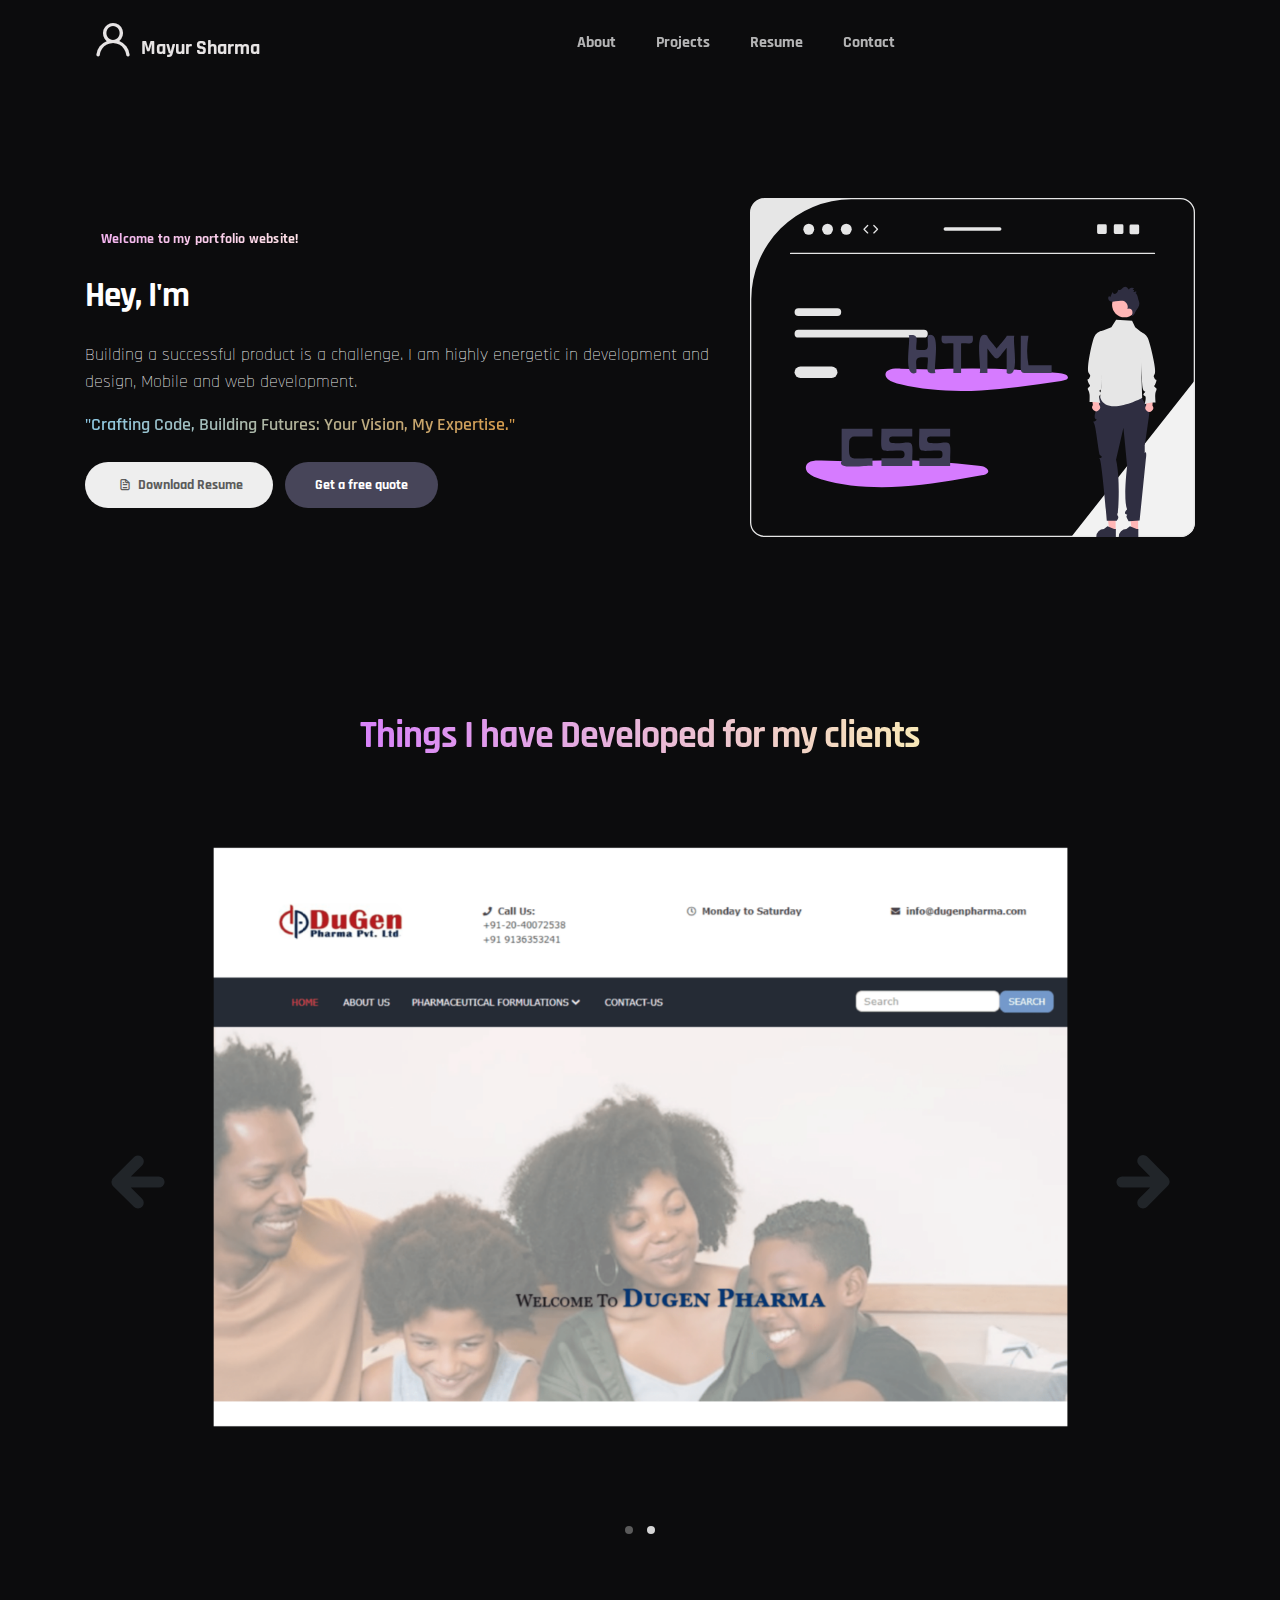
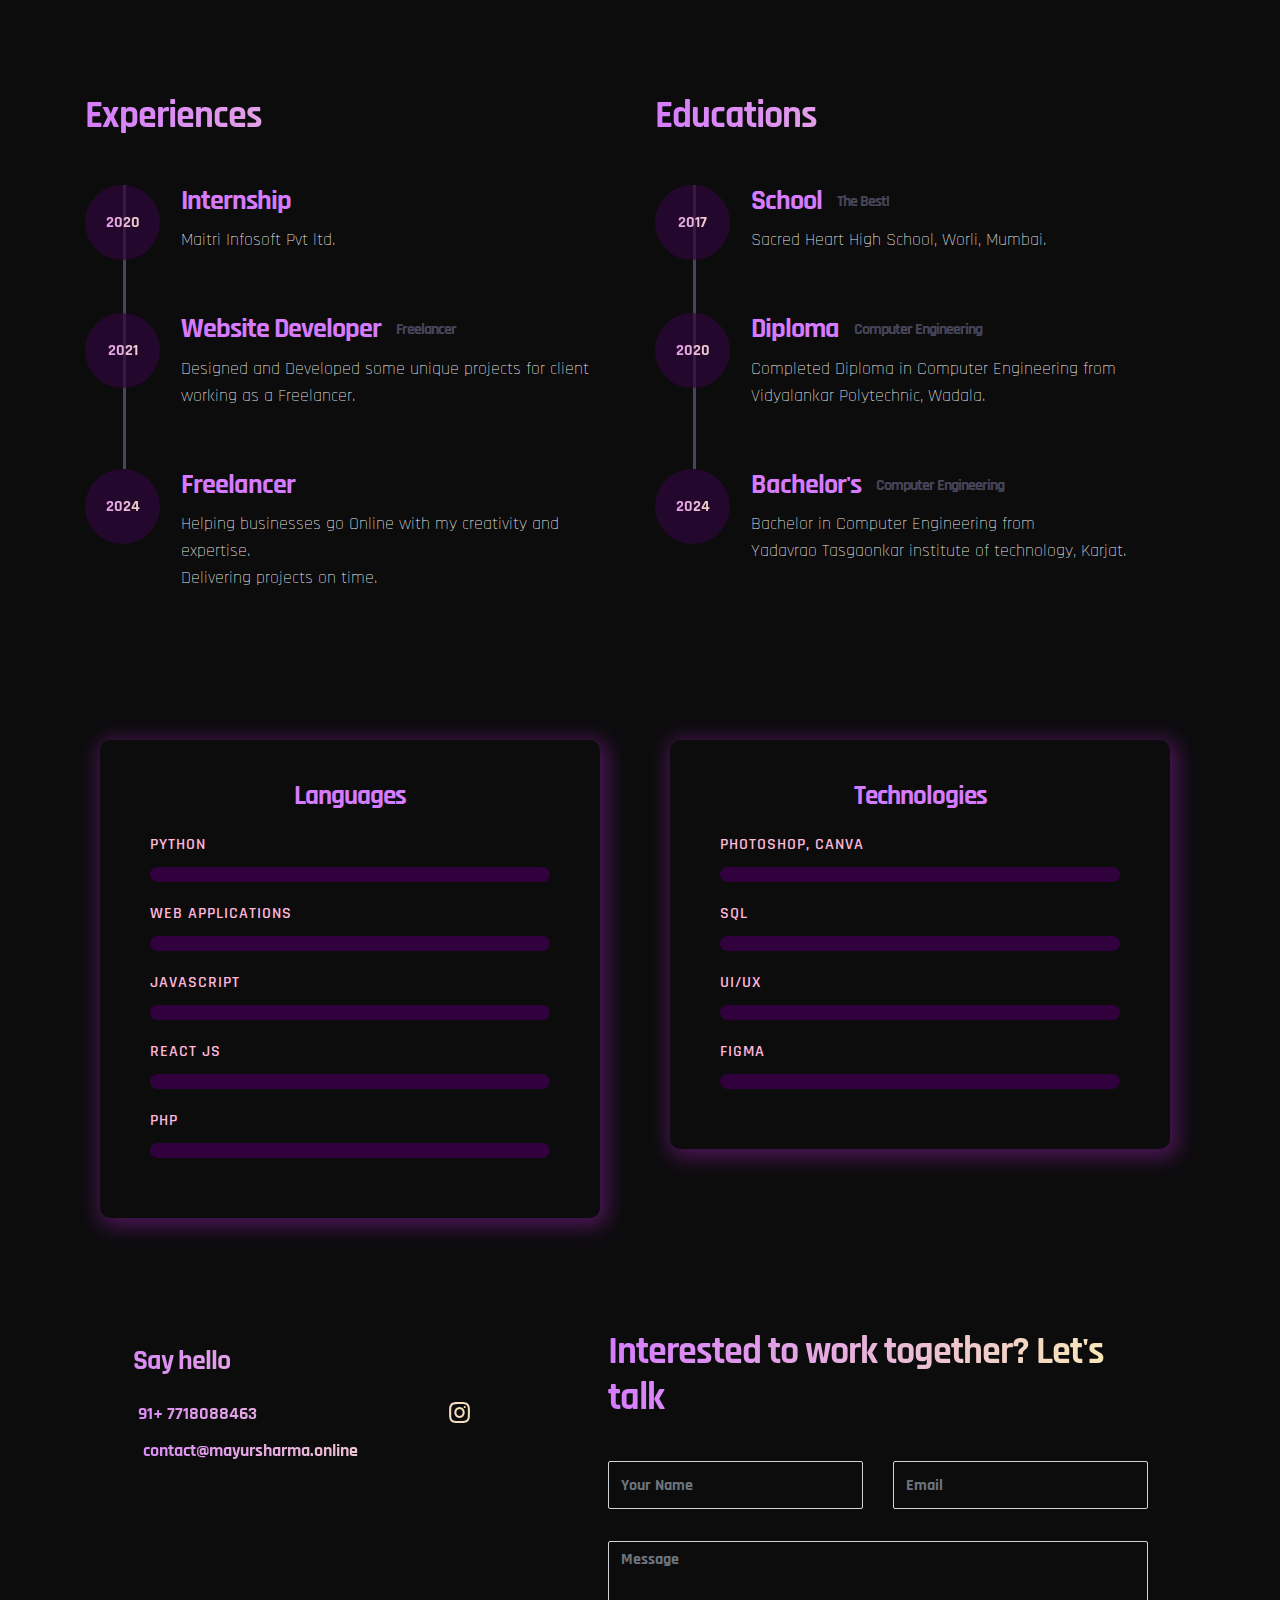
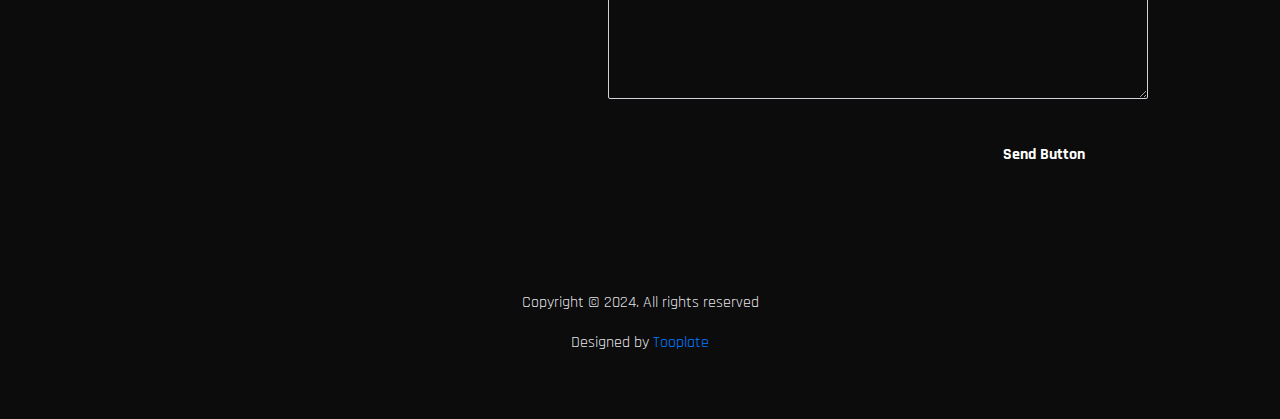
<file: index.html>
<!doctype html>
<html lang="en">

<head>
  <meta charset="utf-8">
  <meta name="viewport" content="width=device-width, initial-scale=1, shrink-to-fit=no">
  <meta name="description" content="">
  <meta name="author" content="">

  <title>Mayur Sharma</title>
  <link rel="shortcut icon" href="./images/logo.png">

  <link rel="stylesheet" href="css/bootstrap.min.css">
  <link rel="stylesheet" href="css/unicons.css">
  <link rel="stylesheet" href="css/owl.carousel.min.css">
  <link rel="stylesheet" href="css/owl.theme.default.min.css">
  <link rel="preconnect" href="https://fonts.googleapis.com">
  <link rel="preconnect" href="https://fonts.gstatic.com" crossorigin>
  <link href="https://fonts.googleapis.com/css2?family=Rajdhani:wght@300;400;500;600;700&display=swap" rel="stylesheet">

  <!-- MAIN STYLE -->
  <link rel="stylesheet" href="css/tooplate-style.css">

</head>

<body>

  <!-- MENU -->
  <nav class="navbar navbar-expand-sm navbar-light">
    <div class="container">
      <a class="navbar-brand" href="index.html"><i class='uil uil-user'></i>Mayur Sharma</a>

      <button class="navbar-toggler" type="button" data-toggle="collapse" data-target="#navbarNav"
        aria-controls="navbarNav" aria-expanded="false" aria-label="Toggle navigation">
        <span class="navbar-toggler-icon"></span>
        <span class="navbar-toggler-icon"></span>
        <span class="navbar-toggler-icon"></span>
      </button>

      <div class="collapse navbar-collapse" id="navbarNav">
        <ul class="navbar-nav mx-auto">
          <li class="nav-item">
            <a href="#about" class="nav-link"><span data-hover="About">About</span></a>
          </li>
          <li class="nav-item">
            <a href="#project" class="nav-link"><span data-hover="Projects">Projects</span></a>
          </li>
          <li class="nav-item">
            <a href="#resume" class="nav-link"><span data-hover="Resume">Resume</span></a>
          </li>
          <li class="nav-item">
            <a href="#contact" class="nav-link"><span data-hover="Contact">Contact</span></a>
          </li>
        </ul>

        <!-- <ul class="navbar-nav ml-lg-auto">
          <div class="ml-lg-4">
            <div class="color-mode d-lg-flex justify-content-center align-items-center">
              <i class="color-mode-icon"></i>
              Color mode
            </div>
          </div>
        </ul> -->
      </div>
    </div>
  </nav>

  <!-- ABOUT -->
  <section class="about full-screen d-lg-flex justify-content-center align-items-center" id="about">
    <div class="container">
      <div class="row">

        <div class="col-lg-7 col-md-12 col-12 d-flex align-items-center">
          <div class="about-text">
            <small class="small-text">Welcome to <span class="mobile-block">my portfolio website!</span></small>
            <h1 class="animated animated-text">
              <span class="mr-2">Hey, I'm</span>
              <div class="animated-info">
                <span class="animated-item">Mayur Sharma</span>
                <!-- <span class="animated-item">Web Designer</span> -->
                <span class="animated-item">Software Developer</span>
              </div>
            </h1>

            <p>Building a successful product is a challenge. I am highly energetic in development and design, Mobile
              and web development.</p>
            <p class="pers">"Crafting Code, Building Futures: Your Vision, My Expertise."</p>

            <div class="custom-btn-group mt-4">
              <a href="./Docs/Mayur_Sharma_Resume.pdf" class="btn mr-lg-2 custom-btn" download="resume"><i class='uil uil-file-alt'></i> Download
                Resume</a>
              <a href="#contact" class="btn custom-btn custom-btn-bg custom-btn-link">Get a free quote</a>
            </div>
          </div>
        </div>

        <div class="col-lg-5 col-md-12 col-12">
          <div class="about-image svg">
            <img src="./images/undraw/undraw_final.svg" class="img-fluid" alt="svg image">
          </div>
        </div>

      </div>
    </div>
  </section>

  <!-- PROJECTS -->
  <section class="project py-5" id="project">
    <div class="container">

      <div class="row">
        <div class="col-lg-11 text-center mx-auto col-12">

          <div class="col-lg-8 mx-auto">
            <h2>Things I have Developed for my clients</h2>
          </div>

          <div class="owl-carousel owl-theme">
            <div class="item">
              <div class="project-info">
                <img src="images/project/dugen.png" class="img-fluid" alt="project image">
              </div>
            </div>

            <div class="item">
              <div class="project-info">
                <img src="images/project/image2.png" class="img-fluid" alt="project image">
              </div>
            </div>

            <!-- <div class="item">
              <div class="project-info">
                <img src="images/project/project-image03.png" class="img-fluid" alt="project image">
              </div>
            </div>

            <div class="item">
              <div class="project-info">
                <img src="images/project/project-image04.png" class="img-fluid" alt="project image">
              </div>
            </div>

            <div class="item">
              <div class="project-info">
                <img src="images/project/project-image05.png" class="img-fluid" alt="project image">
              </div>
            </div>
          </div> -->

          </div>
        </div>
      </div>
  </section>

  <!-- FEATURES -->
  <section class="resume py-5 d-lg-flex justify-content-center align-items-center" id="resume">
    <div class="container">
      <div class="row">

        <div class="col-lg-6 col-12">
          <h2 class="mb-4">Experiences</h2>

          <div class="timeline">
            <div class="timeline-wrapper">
              <div class="timeline-yr">
                <span>2020</span>
              </div>
              <div class="timeline-info">
                <h3><span>Internship</span><small></small></h3>
                <p>Maitri Infosoft Pvt ltd.</p>
              </div>
            </div>

            <div class="timeline-wrapper">
              <div class="timeline-yr">
                <span>2021</span>
              </div>
              <div class="timeline-info">
                <h3><span>Website Developer</span><small>Freelancer</small></h3>
                <p>Designed and Developed some unique projects for client working as a Freelancer.</p>
              </div>
            </div>

            <div class="timeline-wrapper">
              <div class="timeline-yr">
                <span>2024</span>
              </div>
              <div class="timeline-info">
                <h3><span>Freelancer</h3>
                <p>Helping businesses go Online with my creativity and expertise.<br>Delivering projects on time.</p>
              </div>
            </div>

            <!-- <div class="timeline-wrapper">
              <div class="timeline-yr">
                <span>2014</span>
              </div>
              <div class="timeline-info">
                <h3><span>Junior Designer<small>Crafted Co.</small></h3>
                <p>Cras scelerisque scelerisque condimentum. Nullam at volutpat mi. Nunc auctor ipsum eget magna
                  consequat viverra.</p>
              </div>
            </div> -->

          </div>
        </div>

        <div class="col-lg-6 col-12">
          <h2 class="mb-4 mobile-mt-2">Educations</h2>

          <div class="timeline">
            <div class="timeline-wrapper">
              <div class="timeline-yr">
                <span>2017</span>
              </div>
              <div class="timeline-info">
                <h3><span>School</span><small>The Best!</small></h3>
                <p>Sacred Heart High School, Worli, Mumbai.
                </p>
              </div>
            </div>

            <div class="timeline-wrapper">
              <div class="timeline-yr">
                <span>2020</span>
              </div>
              <div class="timeline-info">
                <h3><span>Diploma</span><small>Computer Engineering</small></h3>
                <p>Completed Diploma in Computer Engineering from<br>Vidyalankar Polytechnic, Wadala.</p>
              </div>
            </div>

            <div class="timeline-wrapper">
              <div class="timeline-yr">
                <span>2024</span>
              </div>
              <div class="timeline-info">
                <h3><span>Bachelor's</span><small>Computer Engineering</small></h3>
                <p>Bachelor in Computer Engineering from<br>Yadavrao Tasgaonkar institute of technology, Karjat.</p>
              </div>
            </div>

          </div>
        </div>

      </div>
    </div>
  </section>
  <section class="resume py-5 d-lg-flex justify-content-center align-items-center" id="resume">
    <div class="container">
      <div class="row">
        <div class="col-lg-6 col-12">
          <div class="wrapper">
            <h3>Languages</h3>
            <div class="skills-wrapper">

              <div class="bar">
                <div class="info">
                  <span>PYTHON</span>
                </div>
                <div class="progress-bar">
                  <span class="PYTHON"></span>
                </div>
              </div>


              <div class="bar">
                <div class="info">
                  <span>WEB APPLICATIONS</span>
                </div>
                <div class="progress-bar">
                  <span class="WEB"></span>
                </div>
              </div>


              <div class="bar">
                <div class="info">
                  <span>JAVASCRIPT</span>
                </div>
                <div class="progress-bar">
                  <span class="javascript"></span>
                </div>
              </div>

              <div class="bar">
                <div class="info">
                  <span>React Js</span>
                </div>
                <div class="progress-bar">
                  <span class="react-js"></span>
                </div>
              </div>

              <div class="bar">
                <div class="info">
                  <span>PHP</span>
                </div>
                <div class="progress-bar">
                  <span class="PHP"></span>
                </div>
              </div>


            </div>
          </div>
        </div>
        <div class="col-lg-6 col-12">
          <div class="wrapper">
            <h3>Technologies</h3>
            <div class="skills-wrapper">

              <div class="bar">
                <div class="info">
                  <span>PHOTOSHOP, CANVA</span>
                </div>
                <div class="progress-bar">
                  <span class="PC"></span>
                </div>
              </div>


              <div class="bar">
                <div class="info">
                  <span>SQL</span>
                </div>
                <div class="progress-bar">
                  <span class="SQL"></span>
                </div>
              </div>


              <div class="bar">
                <div class="info">
                  <span>UI/UX</span>
                </div>
                <div class="progress-bar">
                  <span class="UI"></span>
                </div>
              </div>

              <div class="bar">
                <div class="info">
                  <span>FIGMA</span>
                </div>
                <div class="progress-bar">
                  <span class="FIG"></span>
                </div>
              </div>


            </div>
          </div>
        </div>
      </div>
    </div>
  </section>

  <!-- CONTACT -->
  <section class="contact py-5" id="contact">
    <div class="container">
      <div class="row">

        <div class="col-lg-5 mr-lg-5 col-12">
          <!-- <div class="google-map w-100">
            <iframe
              src="https://www.google.com/maps/embed?pb=!1m18!1m12!1m3!1d12088.558402180099!2d-73.99373482142036!3d40.75895421922642!2m3!1f0!2f0!3f0!3m2!1i1024!2i768!4f13.1!3m3!1m2!1s0x89c25855b8fb3083%3A0xa0f9aef176042a5c!2sTheater+District%2C+New+York%2C+NY%2C+USA!5e0!3m2!1sen!2smm!4v1549875377188"
              width="400" height="300" frameborder="0" style="border:0" allowfullscreen></iframe>
          </div> -->

          <div class="contact-info d-flex justify-content-between align-items-center py-4 px-lg-5">
            <div class="contact-info-item">
              <h3 class="mb-3 text-white">Say hello</h3>
              <p class="footer-text mb-0">91+ 7718088463</p>
              <p><a href="mailto:Contact@mayursharma.online">contact@mayursharma.online</a></p>
            </div>

            <ul class="social-links">
              <!-- <li><a href="#" class="uil uil-dribbble" data-toggle="tooltip" data-placement="left" title="Dribbble"></a>
              </li> -->
              <li><a href="#" class="uil uil-instagram" data-toggle="tooltip" data-placement="left"
                  title="Instagram"></a></li>
            </ul>
          </div>
        </div>

        <div class="col-lg-6 col-12">
          <div class="contact-form">
            <h2 class="mb-4">Interested to work together? Let's talk</h2>

            <form action="" method="get">
              <div class="row">
                <div class="col-lg-6 col-12">
                  <input type="text" class="form-control" name="name" placeholder="Your Name" id="name">
                </div>

                <div class="col-lg-6 col-12">
                  <input type="email" class="form-control" name="email" placeholder="Email" id="email">
                </div>

                <div class="col-12">
                  <textarea name="message" rows="6" class="form-control" id="message" placeholder="Message"></textarea>
                </div>

                <div class="ml-lg-auto col-lg-5 col-12">
                  <input type="submit" class="form-control submit-btn" value="Send Button">
                </div>
              </div>
            </form>
          </div>
        </div>

      </div>
    </div>
  </section>

  <!-- FOOTER -->
  <footer class="footer py-5">
    <div class="container">
      <div class="row">

        <div class="col-lg-12 col-12">
          <p class="copyright-text text-center">Copyright &copy; 2024. All rights reserved</p>
          <p class="copyright-text text-center">Designed by <a rel="nofollow"
              href="https://www.facebook.com/tooplate">Tooplate</a></p>
        </div>

      </div>
    </div>
  </footer>

  <script src="js/jquery-3.3.1.min.js"></script>
  <script src="js/popper.min.js"></script>
  <script src="js/bootstrap.min.js"></script>
  <script src="js/Headroom.js"></script>
  <script src="js/jQuery.headroom.js"></script>
  <script src="js/owl.carousel.min.js"></script>
  <script src="js/smoothscroll.js"></script>
  <script src="js/custom.js"></script>

</body>

</html>
</file>
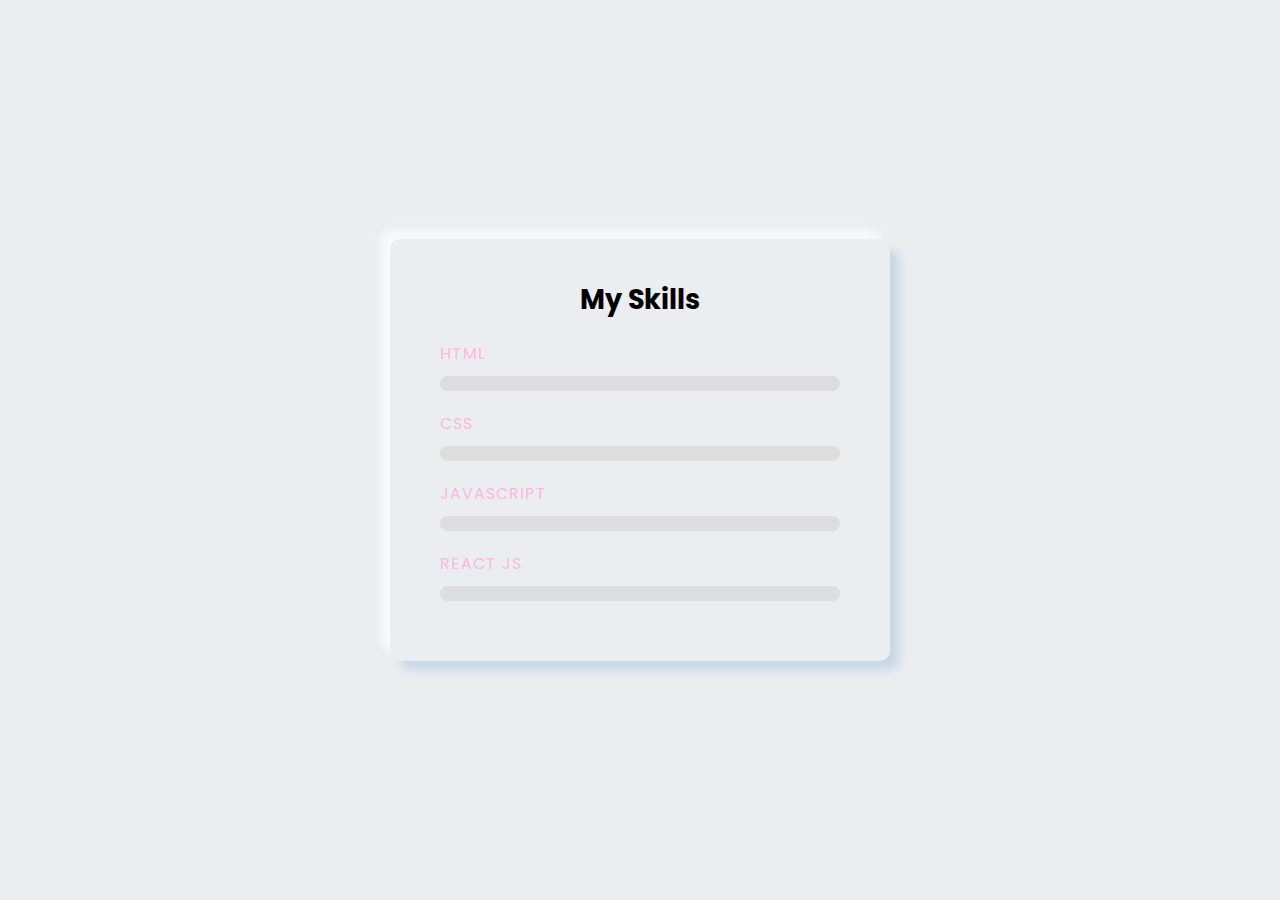
<file: sass/index.html>
<!DOCTYPE html>
<html lang="en">
<head>
    <meta charset="UTF-8">
    <meta http-equiv="X-UA-Compatible" content="IE=edge">
    <meta name="viewport" content="width=device-width, initial-scale=1.0">
    <title>Skills Bar Design</title>
    <link rel="stylesheet" href="style.css">
</head>
<body>

    <div class="wrapper">
        <h3>My Skills</h3>
        <div class="skills-wrapper">

            <div class="bar">
                <div class="info">
                    <span>HTML</span>
                </div>
                <div class="progress-bar">
                    <span class="html"></span>
                </div>
            </div>


            <div class="bar">
                <div class="info">
                    <span>Css</span>
                </div>
                <div class="progress-bar">
                    <span class="css"></span>
                </div>
            </div>


            <div class="bar">
                <div class="info">
                    <span>Javascript</span>
                </div>
                <div class="progress-bar">
                    <span class="javascript"></span>
                </div>
            </div>

            <div class="bar">
                <div class="info">
                    <span>React Js</span>
                </div>
                <div class="progress-bar">
                    <span class="react-js"></span>
                </div>
            </div>


        </div>
    </div>
    
</body>
</html>
</file>
<file: css/unicons.css>
@font-face {
  font-family: 'unicons';
  src: url('../font/unicons.eot?42479262');
  src: url('../font/unicons.eot?42479262#iefix') format('embedded-opentype'),
       url('../font/unicons.woff2?42479262') format('woff2'),
       url('../font/unicons.woff?42479262') format('woff'),
       url('../font/unicons.ttf?42479262') format('truetype'),
       url('../font/unicons.svg?42479262#unicons') format('svg');
  font-weight: normal;
  font-style: normal;
}
/* Chrome hack: SVG is rendered more smooth in Windozze. 100% magic, uncomment if you need it. */
/* Note, that will break hinting! In other OS-es font will be not as sharp as it could be */
/*
@media screen and (-webkit-min-device-pixel-ratio:0) {
  @font-face {
    font-family: 'unicons';
    src: url('../font/unicons.svg?42479262#unicons') format('svg');
  }
}
*/
 
 [class^="uil-"]:before, [class*=" uil-"]:before {
  font-family: "unicons";
  font-style: normal;
  font-weight: normal;
  speak: none;
 
  display: inline-block;
  text-decoration: inherit;
  width: 1em;
  margin-right: .2em;
  text-align: center;
  /* opacity: .8; */
 
  /* For safety - reset parent styles, that can break glyph codes*/
  font-variant: normal;
  text-transform: none;
 
  /* fix buttons height, for twitter bootstrap */
  line-height: 1em;
 
  /* Animation center compensation - margins should be symmetric */
  /* remove if not needed */
  margin-left: .2em;
 
  /* you can be more comfortable with increased icons size */
  /* font-size: 120%; */
 
  /* Font smoothing. That was taken from TWBS */
  -webkit-font-smoothing: antialiased;
  -moz-osx-font-smoothing: grayscale;
 
  /* Uncomment for 3D effect */
  /* text-shadow: 1px 1px 1px rgba(127, 127, 127, 0.3); */
}
 
.uil-abacus:before { content: '\e800'; } /* '' */
.uil-accessible-icon-alt:before { content: '\e801'; } /* '' */
.uil-adjust-alt:before { content: '\e802'; } /* '' */
.uil-adjust-circle:before { content: '\e803'; } /* '' */
.uil-adjust-half:before { content: '\e804'; } /* '' */
.uil-adjust:before { content: '\e805'; } /* '' */
.uil-airplay:before { content: '\e806'; } /* '' */
.uil-align-alt:before { content: '\e807'; } /* '' */
.uil-align-center-alt:before { content: '\e808'; } /* '' */
.uil-align-center-h:before { content: '\e809'; } /* '' */
.uil-align-center-justify:before { content: '\e80a'; } /* '' */
.uil-align-center-v:before { content: '\e80b'; } /* '' */
.uil-align-center:before { content: '\e80c'; } /* '' */
.uil-align-justify:before { content: '\e80d'; } /* '' */
.uil-align-left-justify:before { content: '\e80e'; } /* '' */
.uil-align-left:before { content: '\e80f'; } /* '' */
.uil-align-letter-right:before { content: '\e810'; } /* '' */
.uil-align-right-justify:before { content: '\e811'; } /* '' */
.uil-align-right:before { content: '\e812'; } /* '' */
.uil-align:before { content: '\e813'; } /* '' */
.uil-ambulance:before { content: '\e814'; } /* '' */
.uil-analysis:before { content: '\e815'; } /* '' */
.uil-analytics:before { content: '\e816'; } /* '' */
.uil-anchor:before { content: '\e817'; } /* '' */
.uil-android-phone-slash:before { content: '\e818'; } /* '' */
.uil-angle-double-down:before { content: '\e819'; } /* '' */
.uil-angle-double-left:before { content: '\e81a'; } /* '' */
.uil-angle-double-right:before { content: '\e81b'; } /* '' */
.uil-angle-double-up:before { content: '\e81c'; } /* '' */
.uil-angle-down:before { content: '\e81d'; } /* '' */
.uil-angle-left:before { content: '\e81e'; } /* '' */
.uil-angle-right-b:before { content: '\e81f'; } /* '' */
.uil-angle-right:before { content: '\e820'; } /* '' */
.uil-angle-up:before { content: '\e821'; } /* '' */
.uil-annoyed-alt:before { content: '\e822'; } /* '' */
.uil-annoyed:before { content: '\e823'; } /* '' */
.uil-apps:before { content: '\e824'; } /* '' */
.uil-archive-alt:before { content: '\e825'; } /* '' */
.uil-archive:before { content: '\e826'; } /* '' */
.uil-arrow-break:before { content: '\e827'; } /* '' */
.uil-arrow-circle-down:before { content: '\e828'; } /* '' */
.uil-arrow-circle-left:before { content: '\e829'; } /* '' */
.uil-arrow-circle-right:before { content: '\e82a'; } /* '' */
.uil-arrow-circle-up:before { content: '\e82b'; } /* '' */
.uil-arrow-compress-h:before { content: '\e82c'; } /* '' */
.uil-arrow-down-left:before { content: '\e82d'; } /* '' */
.uil-arrow-down-right:before { content: '\e82e'; } /* '' */
.uil-arrow-down:before { content: '\e82f'; } /* '' */
.uil-arrow-from-right:before { content: '\e830'; } /* '' */
.uil-arrow-from-top:before { content: '\e831'; } /* '' */
.uil-arrow-growth:before { content: '\e832'; } /* '' */
.uil-arrow-left:before { content: '\e833'; } /* '' */
.uil-arrow-random:before { content: '\e834'; } /* '' */
.uil-arrow-resize-diagonal:before { content: '\e835'; } /* '' */
.uil-arrow-right:before { content: '\e836'; } /* '' */
.uil-arrow-to-bottom:before { content: '\e837'; } /* '' */
.uil-arrow-to-right:before { content: '\e838'; } /* '' */
.uil-arrow-up-left:before { content: '\e839'; } /* '' */
.uil-arrow-up-right:before { content: '\e83a'; } /* '' */
.uil-arrow-up:before { content: '\e83b'; } /* '' */
.uil-arrows-h-alt:before { content: '\e83c'; } /* '' */
.uil-arrows-h:before { content: '\e83d'; } /* '' */
.uil-arrows-left-down:before { content: '\e83e'; } /* '' */
.uil-arrows-maximize:before { content: '\e83f'; } /* '' */
.uil-arrows-merge:before { content: '\e840'; } /* '' */
.uil-arrows-resize-h:before { content: '\e841'; } /* '' */
.uil-arrows-resize-v:before { content: '\e842'; } /* '' */
.uil-arrows-resize:before { content: '\e843'; } /* '' */
.uil-arrows-right-down:before { content: '\e844'; } /* '' */
.uil-arrows-shrink-h:before { content: '\e845'; } /* '' */
.uil-arrows-shrink-v:before { content: '\e846'; } /* '' */
.uil-arrows-up-right:before { content: '\e847'; } /* '' */
.uil-arrows-v-alt:before { content: '\e848'; } /* '' */
.uil-arrows-v:before { content: '\e849'; } /* '' */
.uil-at:before { content: '\e84a'; } /* '' */
.uil-atm-card:before { content: '\e84b'; } /* '' */
.uil-atom:before { content: '\e84c'; } /* '' */
.uil-auto-flash:before { content: '\e84d'; } /* '' */
.uil-award-alt:before { content: '\e84e'; } /* '' */
.uil-award:before { content: '\e84f'; } /* '' */
.uil-baby-carriage:before { content: '\e850'; } /* '' */
.uil-backpack:before { content: '\e851'; } /* '' */
.uil-backspace:before { content: '\e852'; } /* '' */
.uil-backward:before { content: '\e853'; } /* '' */
.uil-bag-alt:before { content: '\e854'; } /* '' */
.uil-bag-slash:before { content: '\e855'; } /* '' */
.uil-bag:before { content: '\e856'; } /* '' */
.uil-ball:before { content: '\e857'; } /* '' */
.uil-ban:before { content: '\e858'; } /* '' */
.uil-bars:before { content: '\e859'; } /* '' */
.uil-basketball-hoop:before { content: '\e85a'; } /* '' */
.uil-basketball:before { content: '\e85b'; } /* '' */
.uil-battery-bolt:before { content: '\e85c'; } /* '' */
.uil-battery-empty:before { content: '\e85d'; } /* '' */
.uil-bed-double:before { content: '\e85e'; } /* '' */
.uil-bed:before { content: '\e85f'; } /* '' */
.uil-bell-school:before { content: '\e860'; } /* '' */
.uil-bell-slash:before { content: '\e861'; } /* '' */
.uil-bill:before { content: '\e862'; } /* '' */
.uil-bitcoin-circle:before { content: '\e863'; } /* '' */
.uil-bitcoin:before { content: '\e864'; } /* '' */
.uil-bluetooth-b:before { content: '\e865'; } /* '' */
.uil-bolt-alt:before { content: '\e866'; } /* '' */
.uil-bolt-slash:before { content: '\e867'; } /* '' */
.uil-bolt:before { content: '\e868'; } /* '' */
.uil-book-alt:before { content: '\e869'; } /* '' */
.uil-book-medical:before { content: '\e86a'; } /* '' */
.uil-book-open:before { content: '\e86b'; } /* '' */
.uil-book-reader:before { content: '\e86c'; } /* '' */
.uil-book:before { content: '\e86d'; } /* '' */
.uil-bookmark-full:before { content: '\e86e'; } /* '' */
.uil-bookmark:before { content: '\e86f'; } /* '' */
.uil-books:before { content: '\e870'; } /* '' */
.uil-boombox:before { content: '\e871'; } /* '' */
.uil-border-alt:before { content: '\e872'; } /* '' */
.uil-border-bottom:before { content: '\e873'; } /* '' */
.uil-border-clear:before { content: '\e874'; } /* '' */
.uil-border-horizontal:before { content: '\e875'; } /* '' */
.uil-border-inner:before { content: '\e876'; } /* '' */
.uil-border-left:before { content: '\e877'; } /* '' */
.uil-border-out:before { content: '\e878'; } /* '' */
.uil-border-right:before { content: '\e879'; } /* '' */
.uil-border-top:before { content: '\e87a'; } /* '' */
.uil-border-vertical:before { content: '\e87b'; } /* '' */
.uil-box:before { content: '\e87c'; } /* '' */
.uil-briefcase-alt:before { content: '\e87d'; } /* '' */
.uil-briefcase:before { content: '\e87e'; } /* '' */
.uil-bright:before { content: '\e87f'; } /* '' */
.uil-brightness-empty:before { content: '\e880'; } /* '' */
.uil-brightness-half:before { content: '\e881'; } /* '' */
.uil-brightness-low:before { content: '\e882'; } /* '' */
.uil-brightness-minus:before { content: '\e883'; } /* '' */
.uil-brightness-plus:before { content: '\e884'; } /* '' */
.uil-brightness:before { content: '\e885'; } /* '' */
.uil-bring-bottom:before { content: '\e886'; } /* '' */
.uil-bring-front:before { content: '\e887'; } /* '' */
.uil-brush-alt:before { content: '\e888'; } /* '' */
.uil-bug:before { content: '\e889'; } /* '' */
.uil-building:before { content: '\e88a'; } /* '' */
.uil-bullseye:before { content: '\e88b'; } /* '' */
.uil-bus-alt:before { content: '\e88c'; } /* '' */
.uil-bus-school:before { content: '\e88d'; } /* '' */
.uil-bus:before { content: '\e88e'; } /* '' */
.uil-calcualtor:before { content: '\e88f'; } /* '' */
.uil-calculator-alt:before { content: '\e890'; } /* '' */
.uil-calendar-alt:before { content: '\e891'; } /* '' */
.uil-calendar-slash:before { content: '\e892'; } /* '' */
.uil-calender:before { content: '\e893'; } /* '' */
.uil-calling:before { content: '\e894'; } /* '' */
.uil-camera-plus:before { content: '\e895'; } /* '' */
.uil-camera-slash:before { content: '\e896'; } /* '' */
.uil-camera:before { content: '\e897'; } /* '' */
.uil-cancel:before { content: '\e898'; } /* '' */
.uil-capsule:before { content: '\e899'; } /* '' */
.uil-capture:before { content: '\e89a'; } /* '' */
.uil-car-sideview:before { content: '\e89b'; } /* '' */
.uil-car-slash:before { content: '\e89c'; } /* '' */
.uil-car-wash:before { content: '\e89d'; } /* '' */
.uil-car:before { content: '\e89e'; } /* '' */
.uil-card-atm:before { content: '\e89f'; } /* '' */
.uil-caret-right:before { content: '\e8a0'; } /* '' */
.uil-cart:before { content: '\e8a1'; } /* '' */
.uil-cell:before { content: '\e8a2'; } /* '' */
.uil-celsius:before { content: '\e8a3'; } /* '' */
.uil-chart-bar-alt:before { content: '\e8a4'; } /* '' */
.uil-chart-bar:before { content: '\e8a5'; } /* '' */
.uil-chart-down:before { content: '\e8a6'; } /* '' */
.uil-chart-growth-alt:before { content: '\e8a7'; } /* '' */
.uil-chart-growth:before { content: '\e8a8'; } /* '' */
.uil-chart-line:before { content: '\e8a9'; } /* '' */
.uil-chart-pie-alt:before { content: '\e8aa'; } /* '' */
.uil-chart-pie:before { content: '\e8ab'; } /* '' */
.uil-chart:before { content: '\e8ac'; } /* '' */
.uil-chat-bubble-user:before { content: '\e8ad'; } /* '' */
.uil-chat-info:before { content: '\e8ae'; } /* '' */
.uil-chat:before { content: '\e8af'; } /* '' */
.uil-check-circle:before { content: '\e8b0'; } /* '' */
.uil-check-square:before { content: '\e8b1'; } /* '' */
.uil-check:before { content: '\e8b2'; } /* '' */
.uil-circle-layer:before { content: '\e8b3'; } /* '' */
.uil-circle:before { content: '\e8b4'; } /* '' */
.uil-circuit:before { content: '\e8b5'; } /* '' */
.uil-clapper-board:before { content: '\e8b6'; } /* '' */
.uil-clipboard-alt:before { content: '\e8b7'; } /* '' */
.uil-clipboard-blank:before { content: '\e8b8'; } /* '' */
.uil-clipboard-notes:before { content: '\e8b9'; } /* '' */
.uil-clipboard:before { content: '\e8ba'; } /* '' */
.uil-clock-eight:before { content: '\e8bb'; } /* '' */
.uil-clock-five:before { content: '\e8bc'; } /* '' */
.uil-clock-nine:before { content: '\e8bd'; } /* '' */
.uil-clock-seven:before { content: '\e8be'; } /* '' */
.uil-clock-ten:before { content: '\e8bf'; } /* '' */
.uil-clock-three:before { content: '\e8c0'; } /* '' */
.uil-clock-two:before { content: '\e8c1'; } /* '' */
.uil-clock:before { content: '\e8c2'; } /* '' */
.uil-closed-captioning:before { content: '\e8c3'; } /* '' */
.uil-cloud-block:before { content: '\e8c4'; } /* '' */
.uil-cloud-bookmark:before { content: '\e8c5'; } /* '' */
.uil-cloud-check:before { content: '\e8c6'; } /* '' */
.uil-cloud-computing:before { content: '\e8c7'; } /* '' */
.uil-cloud-data-connection:before { content: '\e8c8'; } /* '' */
.uil-cloud-database-tree:before { content: '\e8c9'; } /* '' */
.uil-cloud-download:before { content: '\e8ca'; } /* '' */
.uil-cloud-drizzle:before { content: '\e8cb'; } /* '' */
.uil-cloud-exclamation:before { content: '\e8cc'; } /* '' */
.uil-cloud-hail:before { content: '\e8cd'; } /* '' */
.uil-cloud-heart:before { content: '\e8ce'; } /* '' */
.uil-cloud-info:before { content: '\e8cf'; } /* '' */
.uil-cloud-lock:before { content: '\e8d0'; } /* '' */
.uil-cloud-meatball:before { content: '\e8d1'; } /* '' */
.uil-cloud-moon-hail:before { content: '\e8d2'; } /* '' */
.uil-cloud-moon-meatball:before { content: '\e8d3'; } /* '' */
.uil-cloud-moon-rain:before { content: '\e8d4'; } /* '' */
.uil-cloud-moon-showers:before { content: '\e8d5'; } /* '' */
.uil-cloud-moon:before { content: '\e8d6'; } /* '' */
.uil-cloud-question:before { content: '\e8d7'; } /* '' */
.uil-cloud-rain-sun:before { content: '\e8d8'; } /* '' */
.uil-cloud-rain:before { content: '\e8d9'; } /* '' */
.uil-cloud-redo:before { content: '\e8da'; } /* '' */
.uil-cloud-set:before { content: '\e8db'; } /* '' */
.uil-cloud-share:before { content: '\e8dc'; } /* '' */
.uil-cloud-shield:before { content: '\e8dd'; } /* '' */
.uil-cloud-showers-alt:before { content: '\e8de'; } /* '' */
.uil-cloud-showers-heavy:before { content: '\e8df'; } /* '' */
.uil-cloud-showers:before { content: '\e8e0'; } /* '' */
.uil-cloud-slash:before { content: '\e8e1'; } /* '' */
.uil-cloud-sun-hail:before { content: '\e8e2'; } /* '' */
.uil-cloud-sun-meatball:before { content: '\e8e3'; } /* '' */
.uil-cloud-sun-rain-alt:before { content: '\e8e4'; } /* '' */
.uil-cloud-sun-rain:before { content: '\e8e5'; } /* '' */
.uil-cloud-sun-tear:before { content: '\e8e6'; } /* '' */
.uil-cloud-sun:before { content: '\e8e7'; } /* '' */
.uil-cloud-times:before { content: '\e8e8'; } /* '' */
.uil-cloud-unlock:before { content: '\e8e9'; } /* '' */
.uil-cloud-upload:before { content: '\e8ea'; } /* '' */
.uil-cloud-wifi:before { content: '\e8eb'; } /* '' */
.uil-cloud-wind:before { content: '\e8ec'; } /* '' */
.uil-cloud:before { content: '\e8ed'; } /* '' */
.uil-clouds:before { content: '\e8ee'; } /* '' */
.uil-club:before { content: '\e8ef'; } /* '' */
.uil-code:before { content: '\e8f0'; } /* '' */
.uil-coffee:before { content: '\e8f1'; } /* '' */
.uil-cog:before { content: '\e8f2'; } /* '' */
.uil-coins:before { content: '\e8f3'; } /* '' */
.uil-columns:before { content: '\e8f4'; } /* '' */
.uil-comment-alt-block:before { content: '\e8f5'; } /* '' */
.uil-comment-alt-chart-lines:before { content: '\e8f6'; } /* '' */
.uil-comment-alt-check:before { content: '\e8f7'; } /* '' */
.uil-comment-alt-dots:before { content: '\e8f8'; } /* '' */
.uil-comment-alt-download:before { content: '\e8f9'; } /* '' */
.uil-comment-alt-edit:before { content: '\e8fa'; } /* '' */
.uil-comment-alt-exclamation:before { content: '\e8fb'; } /* '' */
.uil-comment-alt-heart:before { content: '\e8fc'; } /* '' */
.uil-comment-alt-image:before { content: '\e8fd'; } /* '' */
.uil-comment-alt-info:before { content: '\e8fe'; } /* '' */
.uil-comment-alt-lines:before { content: '\e8ff'; } /* '' */
.uil-comment-alt-lock:before { content: '\e900'; } /* '' */
.uil-comment-alt-medical:before { content: '\e901'; } /* '' */
.uil-comment-alt-message:before { content: '\e902'; } /* '' */
.uil-comment-alt-notes:before { content: '\e903'; } /* '' */
.uil-comment-alt-plus:before { content: '\e904'; } /* '' */
.uil-comment-alt-question:before { content: '\e905'; } /* '' */
.uil-comment-alt-redo:before { content: '\e906'; } /* '' */
.uil-comment-alt-search:before { content: '\e907'; } /* '' */
.uil-comment-alt-share:before { content: '\e908'; } /* '' */
.uil-comment-alt-shield:before { content: '\e909'; } /* '' */
.uil-comment-alt-upload:before { content: '\e90a'; } /* '' */
.uil-comment-alt-verify:before { content: '\e90b'; } /* '' */
.uil-comment-alt:before { content: '\e90c'; } /* '' */
.uil-comment-block:before { content: '\e90d'; } /* '' */
.uil-comment-chart-line:before { content: '\e90e'; } /* '' */
.uil-comment-check:before { content: '\e90f'; } /* '' */
.uil-comment-dots:before { content: '\e910'; } /* '' */
.uil-comment-download:before { content: '\e911'; } /* '' */
.uil-comment-edit:before { content: '\e912'; } /* '' */
.uil-comment-exclamation:before { content: '\e913'; } /* '' */
.uil-comment-heart:before { content: '\e914'; } /* '' */
.uil-comment-image:before { content: '\e915'; } /* '' */
.uil-comment-info-alt:before { content: '\e916'; } /* '' */
.uil-comment-info:before { content: '\e917'; } /* '' */
.uil-comment-lines:before { content: '\e918'; } /* '' */
.uil-comment-lock:before { content: '\e919'; } /* '' */
.uil-comment-medical:before { content: '\e91a'; } /* '' */
.uil-comment-message:before { content: '\e91b'; } /* '' */
.uil-comment-notes:before { content: '\e91c'; } /* '' */
.uil-comment-plus:before { content: '\e91d'; } /* '' */
.uil-comment-question:before { content: '\e91e'; } /* '' */
.uil-comment-redo:before { content: '\e91f'; } /* '' */
.uil-comment-search:before { content: '\e920'; } /* '' */
.uil-comment-share:before { content: '\e921'; } /* '' */
.uil-comment-shield:before { content: '\e922'; } /* '' */
.uil-comment-slash:before { content: '\e923'; } /* '' */
.uil-comment-upload:before { content: '\e924'; } /* '' */
.uil-comment-verify:before { content: '\e925'; } /* '' */
.uil-comment:before { content: '\e926'; } /* '' */
.uil-comments-alt:before { content: '\e927'; } /* '' */
.uil-comments:before { content: '\e928'; } /* '' */
.uil-commnet-alt-slash:before { content: '\e929'; } /* '' */
.uil-compact-disc:before { content: '\e92a'; } /* '' */
.uil-compass:before { content: '\e92b'; } /* '' */
.uil-compress-alt-left:before { content: '\e92c'; } /* '' */
.uil-compress-alt:before { content: '\e92d'; } /* '' */
.uil-compress-arrows:before { content: '\e92e'; } /* '' */
.uil-compress-lines:before { content: '\e92f'; } /* '' */
.uil-compress-point:before { content: '\e930'; } /* '' */
.uil-compress-v:before { content: '\e931'; } /* '' */
.uil-compress:before { content: '\e932'; } /* '' */
.uil-computer-mouse:before { content: '\e933'; } /* '' */
.uil-confused:before { content: '\e934'; } /* '' */
.uil-constructor:before { content: '\e935'; } /* '' */
.uil-copy-alt:before { content: '\e936'; } /* '' */
.uil-copy-landscape:before { content: '\e937'; } /* '' */
.uil-copy:before { content: '\e938'; } /* '' */
.uil-copyright:before { content: '\e939'; } /* '' */
.uil-corner-down-left:before { content: '\e93a'; } /* '' */
.uil-corner-down-right-alt:before { content: '\e93b'; } /* '' */
.uil-corner-down-right:before { content: '\e93c'; } /* '' */
.uil-corner-left-down:before { content: '\e93d'; } /* '' */
.uil-corner-right-down:before { content: '\e93e'; } /* '' */
.uil-corner-up-left-alt:before { content: '\e93f'; } /* '' */
.uil-corner-up-left:before { content: '\e940'; } /* '' */
.uil-corner-up-right-alt:before { content: '\e941'; } /* '' */
.uil-corner-up-right:before { content: '\e942'; } /* '' */
.uil-creative-commons-pd-alt:before { content: '\e943'; } /* '' */
.uil-creative-commons-pd:before { content: '\e944'; } /* '' */
.uil-crockery:before { content: '\e945'; } /* '' */
.uil-crop-alt-rotate-left:before { content: '\e946'; } /* '' */
.uil-crop-alt-rotate-right:before { content: '\e947'; } /* '' */
.uil-crop-alt:before { content: '\e948'; } /* '' */
.uil-crosshair-alt:before { content: '\e949'; } /* '' */
.uil-crosshair:before { content: '\e94a'; } /* '' */
.uil-crosshairs:before { content: '\e94b'; } /* '' */
.uil-cube:before { content: '\e94c'; } /* '' */
.uil-data-sharing:before { content: '\e94d'; } /* '' */
.uil-database-alt:before { content: '\e94e'; } /* '' */
.uil-database:before { content: '\e94f'; } /* '' */
.uil-desert:before { content: '\e950'; } /* '' */
.uil-desktop-alt-slash:before { content: '\e951'; } /* '' */
.uil-desktop-alt:before { content: '\e952'; } /* '' */
.uil-desktop-cloud-alt:before { content: '\e953'; } /* '' */
.uil-desktop-slash:before { content: '\e954'; } /* '' */
.uil-desktop:before { content: '\e955'; } /* '' */
.uil-dialpad-alt:before { content: '\e956'; } /* '' */
.uil-dialpad:before { content: '\e957'; } /* '' */
.uil-diamond:before { content: '\e958'; } /* '' */
.uil-diary-alt:before { content: '\e959'; } /* '' */
.uil-diary:before { content: '\e95a'; } /* '' */
.uil-dice-five:before { content: '\e95b'; } /* '' */
.uil-dice-four:before { content: '\e95c'; } /* '' */
.uil-dice-one:before { content: '\e95d'; } /* '' */
.uil-dice-six:before { content: '\e95e'; } /* '' */
.uil-dice-three:before { content: '\e95f'; } /* '' */
.uil-dice-two:before { content: '\e960'; } /* '' */
.uil-direction:before { content: '\e961'; } /* '' */
.uil-directions:before { content: '\e962'; } /* '' */
.uil-dizzy-meh:before { content: '\e963'; } /* '' */
.uil-dna:before { content: '\e964'; } /* '' */
.uil-document-layout-center:before { content: '\e965'; } /* '' */
.uil-document-layout-left:before { content: '\e966'; } /* '' */
.uil-document-layout-right:before { content: '\e967'; } /* '' */
.uil-document:before { content: '\e968'; } /* '' */
.uil-dollar-alt:before { content: '\e969'; } /* '' */
.uil-dollar-sign-alt:before { content: '\e96a'; } /* '' */
.uil-dollar-sign:before { content: '\e96b'; } /* '' */
.uil-down-arrow:before { content: '\e96c'; } /* '' */
.uil-download-alt:before { content: '\e96d'; } /* '' */
.uil-dribbble:before { content: '\e96e'; } /* '' */
.uil-drill:before { content: '\e96f'; } /* '' */
.uil-dropbox:before { content: '\e970'; } /* '' */
.uil-dumbbell:before { content: '\e971'; } /* '' */
.uil-edit-alt:before { content: '\e972'; } /* '' */
.uil-edit:before { content: '\e973'; } /* '' */
.uil-ellipsis-h:before { content: '\e974'; } /* '' */
.uil-ellipsis-v:before { content: '\e975'; } /* '' */
.uil-emoji:before { content: '\e976'; } /* '' */
.uil-enter:before { content: '\e977'; } /* '' */
.uil-entry:before { content: '\e978'; } /* '' */
.uil-envelope-add:before { content: '\e979'; } /* '' */
.uil-envelope-alt:before { content: '\e97a'; } /* '' */
.uil-envelope-block:before { content: '\e97b'; } /* '' */
.uil-envelope-bookmark:before { content: '\e97c'; } /* '' */
.uil-envelope-check:before { content: '\e97d'; } /* '' */
.uil-envelope-download-alt:before { content: '\e97e'; } /* '' */
.uil-envelope-download:before { content: '\e97f'; } /* '' */
.uil-envelope-edit:before { content: '\e980'; } /* '' */
.uil-envelope-exclamation:before { content: '\e981'; } /* '' */
.uil-envelope-heart:before { content: '\e982'; } /* '' */
.uil-envelope-info:before { content: '\e983'; } /* '' */
.uil-envelope-lock:before { content: '\e984'; } /* '' */
.uil-envelope-minus:before { content: '\e985'; } /* '' */
.uil-envelope-open:before { content: '\e986'; } /* '' */
.uil-envelope-question:before { content: '\e987'; } /* '' */
.uil-envelope-receive:before { content: '\e988'; } /* '' */
.uil-envelope-redo:before { content: '\e989'; } /* '' */
.uil-envelope-search:before { content: '\e98a'; } /* '' */
.uil-envelope-send:before { content: '\e98b'; } /* '' */
.uil-envelope-share:before { content: '\e98c'; } /* '' */
.uil-envelope-shield:before { content: '\e98d'; } /* '' */
.uil-envelope-star:before { content: '\e98e'; } /* '' */
.uil-envelope-times:before { content: '\e98f'; } /* '' */
.uil-envelope-upload-alt:before { content: '\e990'; } /* '' */
.uil-envelope-upload:before { content: '\e991'; } /* '' */
.uil-envelope:before { content: '\e992'; } /* '' */
.uil-envelopes:before { content: '\e993'; } /* '' */
.uil-equal-circle:before { content: '\e994'; } /* '' */
.uil-euro-circle:before { content: '\e995'; } /* '' */
.uil-euro:before { content: '\e996'; } /* '' */
.uil-exchange-alt:before { content: '\e997'; } /* '' */
.uil-exchange:before { content: '\e998'; } /* '' */
.uil-exclamation-circle:before { content: '\e999'; } /* '' */
.uil-exclamation-octagon:before { content: '\e99a'; } /* '' */
.uil-exclamation-triangle:before { content: '\e99b'; } /* '' */
.uil-exclude:before { content: '\e99c'; } /* '' */
.uil-exit:before { content: '\e99d'; } /* '' */
.uil-expand-alt:before { content: '\e99e'; } /* '' */
.uil-expand-arrows-alt:before { content: '\e99f'; } /* '' */
.uil-expand-arrows:before { content: '\e9a0'; } /* '' */
.uil-expand-from-corner:before { content: '\e9a1'; } /* '' */
.uil-expand-left:before { content: '\e9a2'; } /* '' */
.uil-export:before { content: '\e9a3'; } /* '' */
.uil-exposure-alt:before { content: '\e9a4'; } /* '' */
.uil-exposure-increase:before { content: '\e9a5'; } /* '' */
.uil-external-link-alt:before { content: '\e9a6'; } /* '' */
.uil-eye-slash:before { content: '\e9a7'; } /* '' */
.uil-eye:before { content: '\e9a8'; } /* '' */
.uil-facebook:before { content: '\e9a9'; } /* '' */
.uil-fahrenheit:before { content: '\e9aa'; } /* '' */
.uil-fast-mail-alt:before { content: '\e9ab'; } /* '' */
.uil-fast-mail:before { content: '\e9ac'; } /* '' */
.uil-favorite:before { content: '\e9ad'; } /* '' */
.uil-feedback:before { content: '\e9ae'; } /* '' */
.uil-file-alt:before { content: '\e9af'; } /* '' */
.uil-file-blank:before { content: '\e9b0'; } /* '' */
.uil-file-block-alt:before { content: '\e9b1'; } /* '' */
.uil-file-bookmark-alt:before { content: '\e9b2'; } /* '' */
.uil-file-check-alt:before { content: '\e9b3'; } /* '' */
.uil-file-check:before { content: '\e9b4'; } /* '' */
.uil-file-contract-dollar:before { content: '\e9b5'; } /* '' */
.uil-file-copy-alt:before { content: '\e9b6'; } /* '' */
.uil-file-download-alt:before { content: '\e9b7'; } /* '' */
.uil-file-download:before { content: '\e9b8'; } /* '' */
.uil-file-edit-alt:before { content: '\e9b9'; } /* '' */
.uil-file-exclamation-alt:before { content: '\e9ba'; } /* '' */
.uil-file-exclamation:before { content: '\e9bb'; } /* '' */
.uil-file-heart:before { content: '\e9bc'; } /* '' */
.uil-file-info-alt:before { content: '\e9bd'; } /* '' */
.uil-file-landscape-alt:before { content: '\e9be'; } /* '' */
.uil-file-landscape:before { content: '\e9bf'; } /* '' */
.uil-file-lanscape-slash:before { content: '\e9c0'; } /* '' */
.uil-file-lock-alt:before { content: '\e9c1'; } /* '' */
.uil-file-medical-alt:before { content: '\e9c2'; } /* '' */
.uil-file-medical:before { content: '\e9c3'; } /* '' */
.uil-file-minus-alt:before { content: '\e9c4'; } /* '' */
.uil-file-minus:before { content: '\e9c5'; } /* '' */
.uil-file-network:before { content: '\e9c6'; } /* '' */
.uil-file-plus-alt:before { content: '\e9c7'; } /* '' */
.uil-file-plus:before { content: '\e9c8'; } /* '' */
.uil-file-question-alt:before { content: '\e9c9'; } /* '' */
.uil-file-question:before { content: '\e9ca'; } /* '' */
.uil-file-redo-alt:before { content: '\e9cb'; } /* '' */
.uil-file-search-alt:before { content: '\e9cc'; } /* '' */
.uil-file-share-alt:before { content: '\e9cd'; } /* '' */
.uil-file-shield-alt:before { content: '\e9ce'; } /* '' */
.uil-file-slash:before { content: '\e9cf'; } /* '' */
.uil-file-times-alt:before { content: '\e9d0'; } /* '' */
.uil-file-times:before { content: '\e9d1'; } /* '' */
.uil-file-upload-alt:before { content: '\e9d2'; } /* '' */
.uil-file-upload:before { content: '\e9d3'; } /* '' */
.uil-file:before { content: '\e9d4'; } /* '' */
.uil-files-landscapes-alt:before { content: '\e9d5'; } /* '' */
.uil-files-landscapes:before { content: '\e9d6'; } /* '' */
.uil-film:before { content: '\e9d7'; } /* '' */
.uil-filter-slash:before { content: '\e9d8'; } /* '' */
.uil-filter:before { content: '\e9d9'; } /* '' */
.uil-flask-potion:before { content: '\e9da'; } /* '' */
.uil-flask:before { content: '\e9db'; } /* '' */
.uil-flip-h-alt:before { content: '\e9dc'; } /* '' */
.uil-flip-h:before { content: '\e9dd'; } /* '' */
.uil-flip-v-alt:before { content: '\e9de'; } /* '' */
.uil-flip-v:before { content: '\e9df'; } /* '' */
.uil-flower:before { content: '\e9e0'; } /* '' */
.uil-focus-add:before { content: '\e9e1'; } /* '' */
.uil-focus-target:before { content: '\e9e2'; } /* '' */
.uil-focus:before { content: '\e9e3'; } /* '' */
.uil-folder-check:before { content: '\e9e4'; } /* '' */
.uil-folder-download:before { content: '\e9e5'; } /* '' */
.uil-folder-exclamation:before { content: '\e9e6'; } /* '' */
.uil-folder-heart:before { content: '\e9e7'; } /* '' */
.uil-folder-info:before { content: '\e9e8'; } /* '' */
.uil-folder-lock:before { content: '\e9e9'; } /* '' */
.uil-folder-medical:before { content: '\e9ea'; } /* '' */
.uil-folder-minus:before { content: '\e9eb'; } /* '' */
.uil-folder-network:before { content: '\e9ec'; } /* '' */
.uil-folder-plus:before { content: '\e9ed'; } /* '' */
.uil-folder-question:before { content: '\e9ee'; } /* '' */
.uil-folder-slash:before { content: '\e9ef'; } /* '' */
.uil-folder-times:before { content: '\e9f0'; } /* '' */
.uil-folder-upload:before { content: '\e9f1'; } /* '' */
.uil-folder:before { content: '\e9f2'; } /* '' */
.uil-food:before { content: '\e9f3'; } /* '' */
.uil-football-american:before { content: '\e9f4'; } /* '' */
.uil-football-ball:before { content: '\e9f5'; } /* '' */
.uil-football:before { content: '\e9f6'; } /* '' */
.uil-forecastcloud-moon-tear:before { content: '\e9f7'; } /* '' */
.uil-forwaded-call:before { content: '\e9f8'; } /* '' */
.uil-forward:before { content: '\e9f9'; } /* '' */
.uil-frown:before { content: '\e9fa'; } /* '' */
.uil-game-structure:before { content: '\e9fb'; } /* '' */
.uil-game:before { content: '\e9fc'; } /* '' */
.uil-gift:before { content: '\e9fd'; } /* '' */
.uil-glass-martini-alt-slash:before { content: '\e9fe'; } /* '' */
.uil-glass-martini-alt:before { content: '\e9ff'; } /* '' */
.uil-glass-martini:before { content: '\ea00'; } /* '' */
.uil-glass-tea:before { content: '\ea01'; } /* '' */
.uil-glass:before { content: '\ea02'; } /* '' */
.uil-globe:before { content: '\ea03'; } /* '' */
.uil-gold:before { content: '\ea04'; } /* '' */
.uil-google-drive:before { content: '\ea05'; } /* '' */
.uil-graduation-hat:before { content: '\ea06'; } /* '' */
.uil-graph-bar:before { content: '\ea07'; } /* '' */
.uil-grid:before { content: '\ea08'; } /* '' */
.uil-grids:before { content: '\ea09'; } /* '' */
.uil-grin-tongue-wink-alt:before { content: '\ea0a'; } /* '' */
.uil-grin-tongue-wink:before { content: '\ea0b'; } /* '' */
.uil-grin:before { content: '\ea0c'; } /* '' */
.uil-grip-horizontal-line:before { content: '\ea0d'; } /* '' */
.uil-hdd:before { content: '\ea0e'; } /* '' */
.uil-headphones-alt:before { content: '\ea0f'; } /* '' */
.uil-headphones:before { content: '\ea10'; } /* '' */
.uil-heart-alt:before { content: '\ea11'; } /* '' */
.uil-heart-medical:before { content: '\ea12'; } /* '' */
.uil-heart-rate:before { content: '\ea13'; } /* '' */
.uil-heart-sign:before { content: '\ea14'; } /* '' */
.uil-heart:before { content: '\ea15'; } /* '' */
.uil-heartbeat:before { content: '\ea16'; } /* '' */
.uil-history-alt:before { content: '\ea17'; } /* '' */
.uil-history:before { content: '\ea18'; } /* '' */
.uil-home-alt:before { content: '\ea19'; } /* '' */
.uil-home:before { content: '\ea1a'; } /* '' */
.uil-horizontal-align-center:before { content: '\ea1b'; } /* '' */
.uil-horizontal-align-left:before { content: '\ea1c'; } /* '' */
.uil-horizontal-align-right:before { content: '\ea1d'; } /* '' */
.uil-horizontal-distribution-center:before { content: '\ea1e'; } /* '' */
.uil-horizontal-distribution-left:before { content: '\ea1f'; } /* '' */
.uil-horizontal-distribution-right:before { content: '\ea20'; } /* '' */
.uil-hunting:before { content: '\ea21'; } /* '' */
.uil-image-alt-slash:before { content: '\ea22'; } /* '' */
.uil-image-block:before { content: '\ea23'; } /* '' */
.uil-image-broken:before { content: '\ea24'; } /* '' */
.uil-image-check:before { content: '\ea25'; } /* '' */
.uil-image-download:before { content: '\ea26'; } /* '' */
.uil-image-edit:before { content: '\ea27'; } /* '' */
.uil-image-lock:before { content: '\ea28'; } /* '' */
.uil-image-minus:before { content: '\ea29'; } /* '' */
.uil-image-plus:before { content: '\ea2a'; } /* '' */
.uil-image-question:before { content: '\ea2b'; } /* '' */
.uil-image-redo:before { content: '\ea2c'; } /* '' */
.uil-image-resize-landscape:before { content: '\ea2d'; } /* '' */
.uil-image-resize-square:before { content: '\ea2e'; } /* '' */
.uil-image-search:before { content: '\ea2f'; } /* '' */
.uil-image-share:before { content: '\ea30'; } /* '' */
.uil-image-shield:before { content: '\ea31'; } /* '' */
.uil-image-slash:before { content: '\ea32'; } /* '' */
.uil-image-times:before { content: '\ea33'; } /* '' */
.uil-image-upload:before { content: '\ea34'; } /* '' */
.uil-image-v:before { content: '\ea35'; } /* '' */
.uil-image:before { content: '\ea36'; } /* '' */
.uil-images:before { content: '\ea37'; } /* '' */
.uil-incoming-call:before { content: '\ea38'; } /* '' */
.uil-info-circle:before { content: '\ea39'; } /* '' */
.uil-instagram:before { content: '\ea3a'; } /* '' */
.uil-invoice:before { content: '\ea3b'; } /* '' */
.uil-jackhammer:before { content: '\ea3c'; } /* '' */
.uil-kayak:before { content: '\ea3d'; } /* '' */
.uil-key-skeleton-alt:before { content: '\ea3e'; } /* '' */
.uil-key-skeleton:before { content: '\ea3f'; } /* '' */
.uil-keyboard-alt:before { content: '\ea40'; } /* '' */
.uil-keyboard-hide:before { content: '\ea41'; } /* '' */
.uil-keyboard-show:before { content: '\ea42'; } /* '' */
.uil-keyboard:before { content: '\ea43'; } /* '' */
.uil-keyhole-circle:before { content: '\ea44'; } /* '' */
.uil-keyhole-square-full:before { content: '\ea45'; } /* '' */
.uil-keyhole-square:before { content: '\ea46'; } /* '' */
.uil-kid:before { content: '\ea47'; } /* '' */
.uil-label-alt:before { content: '\ea48'; } /* '' */
.uil-label:before { content: '\ea49'; } /* '' */
.uil-lamp:before { content: '\ea4a'; } /* '' */
.uil-laptop-cloud:before { content: '\ea4b'; } /* '' */
.uil-laptop:before { content: '\ea4c'; } /* '' */
.uil-laughing:before { content: '\ea4d'; } /* '' */
.uil-layer-group-slash:before { content: '\ea4e'; } /* '' */
.uil-layer-group:before { content: '\ea4f'; } /* '' */
.uil-layers-alt:before { content: '\ea50'; } /* '' */
.uil-layers-slash:before { content: '\ea51'; } /* '' */
.uil-layers:before { content: '\ea52'; } /* '' */
.uil-left-arrow-from-left:before { content: '\ea53'; } /* '' */
.uil-left-arrow-to-left:before { content: '\ea54'; } /* '' */
.uil-left-indent-alt:before { content: '\ea55'; } /* '' */
.uil-left-indent:before { content: '\ea56'; } /* '' */
.uil-life-ring:before { content: '\ea57'; } /* '' */
.uil-lightbulb-alt:before { content: '\ea58'; } /* '' */
.uil-lightbulb:before { content: '\ea59'; } /* '' */
.uil-line-alt:before { content: '\ea5a'; } /* '' */
.uil-line-spacing:before { content: '\ea5b'; } /* '' */
.uil-link-alt:before { content: '\ea5c'; } /* '' */
.uil-link-broken:before { content: '\ea5d'; } /* '' */
.uil-link-h:before { content: '\ea5e'; } /* '' */
.uil-link:before { content: '\ea5f'; } /* '' */
.uil-list-ui-alt:before { content: '\ea60'; } /* '' */
.uil-list-ul:before { content: '\ea61'; } /* '' */
.uil-location-arrow-alt:before { content: '\ea62'; } /* '' */
.uil-location-arrow:before { content: '\ea63'; } /* '' */
.uil-location-pin-alt:before { content: '\ea64'; } /* '' */
.uil-location-point:before { content: '\ea65'; } /* '' */
.uil-location:before { content: '\ea66'; } /* '' */
.uil-lock-access:before { content: '\ea67'; } /* '' */
.uil-lock-alt:before { content: '\ea68'; } /* '' */
.uil-lock-open-alt:before { content: '\ea69'; } /* '' */
.uil-lock-slash:before { content: '\ea6a'; } /* '' */
.uil-lock:before { content: '\ea6b'; } /* '' */
.uil-mailbox-alt:before { content: '\ea6c'; } /* '' */
.uil-mailbox:before { content: '\ea6d'; } /* '' */
.uil-map-marker-alt:before { content: '\ea6e'; } /* '' */
.uil-map-marker-edit:before { content: '\ea6f'; } /* '' */
.uil-map-marker-info:before { content: '\ea70'; } /* '' */
.uil-map-marker-minus:before { content: '\ea71'; } /* '' */
.uil-map-marker-plus:before { content: '\ea72'; } /* '' */
.uil-map-marker-question:before { content: '\ea73'; } /* '' */
.uil-map-marker-shield:before { content: '\ea74'; } /* '' */
.uil-map-marker-slash:before { content: '\ea75'; } /* '' */
.uil-map-marker:before { content: '\ea76'; } /* '' */
.uil-map-pin-alt:before { content: '\ea77'; } /* '' */
.uil-map-pin:before { content: '\ea78'; } /* '' */
.uil-map:before { content: '\ea79'; } /* '' */
.uil-mars:before { content: '\ea7a'; } /* '' */
.uil-maximize-left:before { content: '\ea7b'; } /* '' */
.uil-medal:before { content: '\ea7c'; } /* '' */
.uil-medical-drip:before { content: '\ea7d'; } /* '' */
.uil-medical-square-full:before { content: '\ea7e'; } /* '' */
.uil-medical-square:before { content: '\ea7f'; } /* '' */
.uil-medical:before { content: '\ea80'; } /* '' */
.uil-medkit:before { content: '\ea81'; } /* '' */
.uil-meeting-board:before { content: '\ea82'; } /* '' */
.uil-meh-alt:before { content: '\ea83'; } /* '' */
.uil-meh-closed-eye:before { content: '\ea84'; } /* '' */
.uil-meh:before { content: '\ea85'; } /* '' */
.uil-message:before { content: '\ea86'; } /* '' */
.uil-microphone-slash:before { content: '\ea87'; } /* '' */
.uil-microphone:before { content: '\ea88'; } /* '' */
.uil-minus-circle:before { content: '\ea89'; } /* '' */
.uil-minus-path:before { content: '\ea8a'; } /* '' */
.uil-minus-square-full:before { content: '\ea8b'; } /* '' */
.uil-minus-square:before { content: '\ea8c'; } /* '' */
.uil-minus:before { content: '\ea8d'; } /* '' */
.uil-missed-call:before { content: '\ea8e'; } /* '' */
.uil-mobey-bill-slash:before { content: '\ea8f'; } /* '' */
.uil-mobile-android-alt:before { content: '\ea90'; } /* '' */
.uil-mobile-android:before { content: '\ea91'; } /* '' */
.uil-mobile-vibrate:before { content: '\ea92'; } /* '' */
.uil-modem:before { content: '\ea93'; } /* '' */
.uil-money-bill-stack:before { content: '\ea94'; } /* '' */
.uil-money-bill:before { content: '\ea95'; } /* '' */
.uil-money-insert:before { content: '\ea96'; } /* '' */
.uil-money-stack:before { content: '\ea97'; } /* '' */
.uil-money-withdraw:before { content: '\ea98'; } /* '' */
.uil-money-withdrawal:before { content: '\ea99'; } /* '' */
.uil-moneybag-alt:before { content: '\ea9a'; } /* '' */
.uil-moneybag:before { content: '\ea9b'; } /* '' */
.uil-monitor-heart-rate:before { content: '\ea9c'; } /* '' */
.uil-monitor:before { content: '\ea9d'; } /* '' */
.uil-moon-eclipse:before { content: '\ea9e'; } /* '' */
.uil-moon:before { content: '\ea9f'; } /* '' */
.uil-moonset:before { content: '\eaa0'; } /* '' */
.uil-mountains-sun:before { content: '\eaa1'; } /* '' */
.uil-mountains:before { content: '\eaa2'; } /* '' */
.uil-mouse-alt:before { content: '\eaa3'; } /* '' */
.uil-mouse:before { content: '\eaa4'; } /* '' */
.uil-multiply:before { content: '\eaa5'; } /* '' */
.uil-music-note:before { content: '\eaa6'; } /* '' */
.uil-music-tune-slash:before { content: '\eaa7'; } /* '' */
.uil-music:before { content: '\eaa8'; } /* '' */
.uil-n-a:before { content: '\eaa9'; } /* '' */
.uil-navigator:before { content: '\eaaa'; } /* '' */
.uil-nerd:before { content: '\eaab'; } /* '' */
.uil-newspaper:before { content: '\eaac'; } /* '' */
.uil-ninja:before { content: '\eaad'; } /* '' */
.uil-no-entry:before { content: '\eaae'; } /* '' */
.uil-notebooks:before { content: '\eaaf'; } /* '' */
.uil-notes:before { content: '\eab0'; } /* '' */
.uil-object-group:before { content: '\eab1'; } /* '' */
.uil-object-ungroup:before { content: '\eab2'; } /* '' */
.uil-octagon:before { content: '\eab3'; } /* '' */
.uil-outgoing-call:before { content: '\eab4'; } /* '' */
.uil-package:before { content: '\eab5'; } /* '' */
.uil-padlock:before { content: '\eab6'; } /* '' */
.uil-paint-tool:before { content: '\eab7'; } /* '' */
.uil-panorama-h-alt:before { content: '\eab8'; } /* '' */
.uil-panorama-h:before { content: '\eab9'; } /* '' */
.uil-panorama-v:before { content: '\eaba'; } /* '' */
.uil-paperclip:before { content: '\eabb'; } /* '' */
.uil-paragraph:before { content: '\eabc'; } /* '' */
.uil-parcel:before { content: '\eabd'; } /* '' */
.uil-parking-square:before { content: '\eabe'; } /* '' */
.uil-pathfinder-unite:before { content: '\eabf'; } /* '' */
.uil-pathfinder:before { content: '\eac0'; } /* '' */
.uil-pause-circle:before { content: '\eac1'; } /* '' */
.uil-pause:before { content: '\eac2'; } /* '' */
.uil-pen:before { content: '\eac3'; } /* '' */
.uil-pentagon:before { content: '\eac4'; } /* '' */
.uil-phone-alt:before { content: '\eac5'; } /* '' */
.uil-phone-pause:before { content: '\eac6'; } /* '' */
.uil-phone-slash:before { content: '\eac7'; } /* '' */
.uil-phone-times:before { content: '\eac8'; } /* '' */
.uil-phone-volume:before { content: '\eac9'; } /* '' */
.uil-phone:before { content: '\eaca'; } /* '' */
.uil-picture:before { content: '\eacb'; } /* '' */
.uil-plane-arrival:before { content: '\eacc'; } /* '' */
.uil-plane-departure:before { content: '\eacd'; } /* '' */
.uil-plane-fly:before { content: '\eace'; } /* '' */
.uil-plane:before { content: '\eacf'; } /* '' */
.uil-play-circle:before { content: '\ead0'; } /* '' */
.uil-play:before { content: '\ead1'; } /* '' */
.uil-plug:before { content: '\ead2'; } /* '' */
.uil-plus-circle:before { content: '\ead3'; } /* '' */
.uil-plus-square:before { content: '\ead4'; } /* '' */
.uil-plus:before { content: '\ead5'; } /* '' */
.uil-podium:before { content: '\ead6'; } /* '' */
.uil-polygon:before { content: '\ead7'; } /* '' */
.uil-post-stamp:before { content: '\ead8'; } /* '' */
.uil-postcard:before { content: '\ead9'; } /* '' */
.uil-pound-circle:before { content: '\eada'; } /* '' */
.uil-pound:before { content: '\eadb'; } /* '' */
.uil-power:before { content: '\eadc'; } /* '' */
.uil-prescription-bottle:before { content: '\eadd'; } /* '' */
.uil-presentation-check:before { content: '\eade'; } /* '' */
.uil-presentation-edit:before { content: '\eadf'; } /* '' */
.uil-presentation-line:before { content: '\eae0'; } /* '' */
.uil-presentation-lines-alt:before { content: '\eae1'; } /* '' */
.uil-presentation-minus:before { content: '\eae2'; } /* '' */
.uil-presentation-play:before { content: '\eae3'; } /* '' */
.uil-presentation-plus:before { content: '\eae4'; } /* '' */
.uil-presentation-times:before { content: '\eae5'; } /* '' */
.uil-presentation:before { content: '\eae6'; } /* '' */
.uil-previous:before { content: '\eae7'; } /* '' */
.uil-pricetag-alt:before { content: '\eae8'; } /* '' */
.uil-print-slash:before { content: '\eae9'; } /* '' */
.uil-print:before { content: '\eaea'; } /* '' */
.uil-processor:before { content: '\eaeb'; } /* '' */
.uil-pump:before { content: '\eaec'; } /* '' */
.uil-puzzle-piece:before { content: '\eaed'; } /* '' */
.uil-question-circle:before { content: '\eaee'; } /* '' */
.uil-rainbow:before { content: '\eaef'; } /* '' */
.uil-raindrops-alt:before { content: '\eaf0'; } /* '' */
.uil-raindrops:before { content: '\eaf1'; } /* '' */
.uil-receipt-alt:before { content: '\eaf2'; } /* '' */
.uil-receipt:before { content: '\eaf3'; } /* '' */
.uil-record-audio:before { content: '\eaf4'; } /* '' */
.uil-redo:before { content: '\eaf5'; } /* '' */
.uil-refresh:before { content: '\eaf6'; } /* '' */
.uil-registered:before { content: '\eaf7'; } /* '' */
.uil-repeat:before { content: '\eaf8'; } /* '' */
.uil-restaurant:before { content: '\eaf9'; } /* '' */
.uil-right-indent-alt:before { content: '\eafa'; } /* '' */
.uil-rope-way:before { content: '\eafb'; } /* '' */
.uil-rotate-360:before { content: '\eafc'; } /* '' */
.uil-rss-alt:before { content: '\eafd'; } /* '' */
.uil-rss-interface:before { content: '\eafe'; } /* '' */
.uil-rss:before { content: '\eaff'; } /* '' */
.uil-ruler-combined:before { content: '\eb00'; } /* '' */
.uil-ruler:before { content: '\eb01'; } /* '' */
.uil-sad-cry:before { content: '\eb02'; } /* '' */
.uil-sad-crying:before { content: '\eb03'; } /* '' */
.uil-sad-dizzy:before { content: '\eb04'; } /* '' */
.uil-sad-squint:before { content: '\eb05'; } /* '' */
.uil-sad:before { content: '\eb06'; } /* '' */
.uil-scaling-left:before { content: '\eb07'; } /* '' */
.uil-scaling-right:before { content: '\eb08'; } /* '' */
.uil-scenery:before { content: '\eb09'; } /* '' */
.uil-schedule:before { content: '\eb0a'; } /* '' */
.uil-science:before { content: '\eb0b'; } /* '' */
.uil-screw:before { content: '\eb0c'; } /* '' */
.uil-scroll-h:before { content: '\eb0d'; } /* '' */
.uil-scroll:before { content: '\eb0e'; } /* '' */
.uil-search-alt:before { content: '\eb0f'; } /* '' */
.uil-search-minus:before { content: '\eb10'; } /* '' */
.uil-search-plus:before { content: '\eb11'; } /* '' */
.uil-search:before { content: '\eb12'; } /* '' */
.uil-server-alt:before { content: '\eb13'; } /* '' */
.uil-server-connection:before { content: '\eb14'; } /* '' */
.uil-server-network-alt:before { content: '\eb15'; } /* '' */
.uil-server-network:before { content: '\eb16'; } /* '' */
.uil-server:before { content: '\eb17'; } /* '' */
.uil-servers:before { content: '\eb18'; } /* '' */
.uil-servicemark:before { content: '\eb19'; } /* '' */
.uil-share-alt:before { content: '\eb1a'; } /* '' */
.uil-shield-check:before { content: '\eb1b'; } /* '' */
.uil-shield-exclamation:before { content: '\eb1c'; } /* '' */
.uil-shield-question:before { content: '\eb1d'; } /* '' */
.uil-shield-slash:before { content: '\eb1e'; } /* '' */
.uil-shield:before { content: '\eb1f'; } /* '' */
.uil-ship:before { content: '\eb20'; } /* '' */
.uil-shop:before { content: '\eb21'; } /* '' */
.uil-shopping-basket:before { content: '\eb22'; } /* '' */
.uil-shopping-cart-alt:before { content: '\eb23'; } /* '' */
.uil-shopping-trolley:before { content: '\eb24'; } /* '' */
.uil-shovel:before { content: '\eb25'; } /* '' */
.uil-shrink:before { content: '\eb26'; } /* '' */
.uil-shuffle:before { content: '\eb27'; } /* '' */
.uil-shutter-alt:before { content: '\eb28'; } /* '' */
.uil-shutter:before { content: '\eb29'; } /* '' */
.uil-sick:before { content: '\eb2a'; } /* '' */
.uil-sign-alt:before { content: '\eb2b'; } /* '' */
.uil-sign-in-alt:before { content: '\eb2c'; } /* '' */
.uil-sign-left:before { content: '\eb2d'; } /* '' */
.uil-sign-out-alt:before { content: '\eb2e'; } /* '' */
.uil-sign-right:before { content: '\eb2f'; } /* '' */
.uil-signal-alt-3:before { content: '\eb30'; } /* '' */
.uil-signal-alt:before { content: '\eb31'; } /* '' */
.uil-signal:before { content: '\eb32'; } /* '' */
.uil-silence:before { content: '\eb33'; } /* '' */
.uil-silent-squint:before { content: '\eb34'; } /* '' */
.uil-sim-card:before { content: '\eb35'; } /* '' */
.uil-sitemap:before { content: '\eb36'; } /* '' */
.uil-skip-forward-alt:before { content: '\eb37'; } /* '' */
.uil-skip-forward-circle:before { content: '\eb38'; } /* '' */
.uil-skip-forward:before { content: '\eb39'; } /* '' */
.uil-sliders-v-alt:before { content: '\eb3a'; } /* '' */
.uil-sliders-v:before { content: '\eb3b'; } /* '' */
.uil-smile-beam:before { content: '\eb3c'; } /* '' */
.uil-smile-dizzy:before { content: '\eb3d'; } /* '' */
.uil-smile-squint-wink-alt:before { content: '\eb3e'; } /* '' */
.uil-smile-squint-wink:before { content: '\eb3f'; } /* '' */
.uil-smile-wink-alt:before { content: '\eb40'; } /* '' */
.uil-smile-wink:before { content: '\eb41'; } /* '' */
.uil-smile:before { content: '\eb42'; } /* '' */
.uil-snow-flake:before { content: '\eb43'; } /* '' */
.uil-snowflake-alt:before { content: '\eb44'; } /* '' */
.uil-snowflake:before { content: '\eb45'; } /* '' */
.uil-sort-amount-down:before { content: '\eb46'; } /* '' */
.uil-sort-amount-up:before { content: '\eb47'; } /* '' */
.uil-sort:before { content: '\eb48'; } /* '' */
.uil-sorting:before { content: '\eb49'; } /* '' */
.uil-space-key:before { content: '\eb4a'; } /* '' */
.uil-spade:before { content: '\eb4b'; } /* '' */
.uil-sperms:before { content: '\eb4c'; } /* '' */
.uil-spin:before { content: '\eb4d'; } /* '' */
.uil-sport:before { content: '\eb4e'; } /* '' */
.uil-square-full:before { content: '\eb4f'; } /* '' */
.uil-square-shape:before { content: '\eb50'; } /* '' */
.uil-square:before { content: '\eb51'; } /* '' */
.uil-squint:before { content: '\eb52'; } /* '' */
.uil-star-half-alt:before { content: '\eb53'; } /* '' */
.uil-star:before { content: '\eb54'; } /* '' */
.uil-step-backward-alt:before { content: '\eb55'; } /* '' */
.uil-step-backward-circle:before { content: '\eb56'; } /* '' */
.uil-step-backward:before { content: '\eb57'; } /* '' */
.uil-step-forward:before { content: '\eb58'; } /* '' */
.uil-stop-circle:before { content: '\eb59'; } /* '' */
.uil-stopwatch-slash:before { content: '\eb5a'; } /* '' */
.uil-stopwatch:before { content: '\eb5b'; } /* '' */
.uil-store-alt:before { content: '\eb5c'; } /* '' */
.uil-store:before { content: '\eb5d'; } /* '' */
.uil-streering:before { content: '\eb5e'; } /* '' */
.uil-stretcher:before { content: '\eb5f'; } /* '' */
.uil-subject:before { content: '\eb60'; } /* '' */
.uil-subway-alt:before { content: '\eb61'; } /* '' */
.uil-subway:before { content: '\eb62'; } /* '' */
.uil-suitcase-alt:before { content: '\eb63'; } /* '' */
.uil-suitcase:before { content: '\eb64'; } /* '' */
.uil-sun:before { content: '\eb65'; } /* '' */
.uil-sunset:before { content: '\eb66'; } /* '' */
.uil-surprise:before { content: '\eb67'; } /* '' */
.uil-swatchbook:before { content: '\eb68'; } /* '' */
.uil-swimmer:before { content: '\eb69'; } /* '' */
.uil-symbol:before { content: '\eb6a'; } /* '' */
.uil-sync-exclamation:before { content: '\eb6b'; } /* '' */
.uil-sync-slash:before { content: '\eb6c'; } /* '' */
.uil-sync:before { content: '\eb6d'; } /* '' */
.uil-syringe:before { content: '\eb6e'; } /* '' */
.uil-table:before { content: '\eb6f'; } /* '' */
.uil-tablet:before { content: '\eb70'; } /* '' */
.uil-tablets:before { content: '\eb71'; } /* '' */
.uil-tachometer-fast:before { content: '\eb72'; } /* '' */
.uil-tag-alt:before { content: '\eb73'; } /* '' */
.uil-tag:before { content: '\eb74'; } /* '' */
.uil-tape:before { content: '\eb75'; } /* '' */
.uil-taxi:before { content: '\eb76'; } /* '' */
.uil-tear:before { content: '\eb77'; } /* '' */
.uil-technology:before { content: '\eb78'; } /* '' */
.uil-telescope:before { content: '\eb79'; } /* '' */
.uil-temperature-empty:before { content: '\eb7a'; } /* '' */
.uil-temperature-half:before { content: '\eb7b'; } /* '' */
.uil-temperature-minus:before { content: '\eb7c'; } /* '' */
.uil-temperature-plus:before { content: '\eb7d'; } /* '' */
.uil-temperature-quarter:before { content: '\eb7e'; } /* '' */
.uil-temperature-three-quarter:before { content: '\eb7f'; } /* '' */
.uil-temperature:before { content: '\eb80'; } /* '' */
.uil-text:before { content: '\eb81'; } /* '' */
.uil-th-large:before { content: '\eb82'; } /* '' */
.uil-th-slash:before { content: '\eb83'; } /* '' */
.uil-th:before { content: '\eb84'; } /* '' */
.uil-thermometer:before { content: '\eb85'; } /* '' */
.uil-thumbs-down:before { content: '\eb86'; } /* '' */
.uil-thumbs-up:before { content: '\eb87'; } /* '' */
.uil-thunderstorm-moon:before { content: '\eb88'; } /* '' */
.uil-thunderstorm-sun:before { content: '\eb89'; } /* '' */
.uil-thunderstorm:before { content: '\eb8a'; } /* '' */
.uil-ticket:before { content: '\eb8b'; } /* '' */
.uil-times-circle:before { content: '\eb8c'; } /* '' */
.uil-times-square:before { content: '\eb8d'; } /* '' */
.uil-times:before { content: '\eb8e'; } /* '' */
.uil-toggle-off:before { content: '\eb8f'; } /* '' */
.uil-toggle-on:before { content: '\eb90'; } /* '' */
.uil-top-arrow-from-top:before { content: '\eb91'; } /* '' */
.uil-top-arrow-to-top:before { content: '\eb92'; } /* '' */
.uil-tornado:before { content: '\eb93'; } /* '' */
.uil-trademark-circle:before { content: '\eb94'; } /* '' */
.uil-trademark:before { content: '\eb95'; } /* '' */
.uil-traffic-barrier:before { content: '\eb96'; } /* '' */
.uil-trash-alt:before { content: '\eb97'; } /* '' */
.uil-trash:before { content: '\eb98'; } /* '' */
.uil-trees:before { content: '\eb99'; } /* '' */
.uil-triangle:before { content: '\eb9a'; } /* '' */
.uil-trophy:before { content: '\eb9b'; } /* '' */
.uil-trowel:before { content: '\eb9c'; } /* '' */
.uil-truck-case:before { content: '\eb9d'; } /* '' */
.uil-truck-loading:before { content: '\eb9e'; } /* '' */
.uil-truck:before { content: '\eb9f'; } /* '' */
.uil-tv-retro-slash:before { content: '\eba0'; } /* '' */
.uil-tv-retro:before { content: '\eba1'; } /* '' */
.uil-umbrella:before { content: '\eba2'; } /* '' */
.uil-unamused:before { content: '\eba3'; } /* '' */
.uil-unlock-alt:before { content: '\eba4'; } /* '' */
.uil-unlock:before { content: '\eba5'; } /* '' */
.uil-upload-alt:before { content: '\eba6'; } /* '' */
.uil-upload:before { content: '\eba7'; } /* '' */
.uil-usd-circle:before { content: '\eba8'; } /* '' */
.uil-usd-square:before { content: '\eba9'; } /* '' */
.uil-user-check:before { content: '\ebaa'; } /* '' */
.uil-user-circle:before { content: '\ebab'; } /* '' */
.uil-user-exclamation:before { content: '\ebac'; } /* '' */
.uil-user-hard-hat:before { content: '\ebad'; } /* '' */
.uil-user-minus:before { content: '\ebae'; } /* '' */
.uil-user-plus:before { content: '\ebaf'; } /* '' */
.uil-user-square:before { content: '\ebb0'; } /* '' */
.uil-user-times:before { content: '\ebb1'; } /* '' */
.uil-user:before { content: '\ebb2'; } /* '' */
.uil-users-alt:before { content: '\ebb3'; } /* '' */
.uil-utensils-alt:before { content: '\ebb4'; } /* '' */
.uil-utensils:before { content: '\ebb5'; } /* '' */
.uil-vector-square-alt:before { content: '\ebb6'; } /* '' */
.uil-vector-square:before { content: '\ebb7'; } /* '' */
.uil-venus:before { content: '\ebb8'; } /* '' */
.uil-vertical-align-bottom:before { content: '\ebb9'; } /* '' */
.uil-vertical-align-center:before { content: '\ebba'; } /* '' */
.uil-vertical-align-top:before { content: '\ebbb'; } /* '' */
.uil-vertical-distribute-bottom:before { content: '\ebbc'; } /* '' */
.uil-vertical-distribution-center:before { content: '\ebbd'; } /* '' */
.uil-vertical-distribution-top:before { content: '\ebbe'; } /* '' */
.uil-video-slash:before { content: '\ebbf'; } /* '' */
.uil-video:before { content: '\ebc0'; } /* '' */
.uil-voicemail-rectangle:before { content: '\ebc1'; } /* '' */
.uil-voicemail:before { content: '\ebc2'; } /* '' */
.uil-volleyball:before { content: '\ebc3'; } /* '' */
.uil-volume-down:before { content: '\ebc4'; } /* '' */
.uil-volume-mute:before { content: '\ebc5'; } /* '' */
.uil-volume-off:before { content: '\ebc6'; } /* '' */
.uil-volume-up:before { content: '\ebc7'; } /* '' */
.uil-volume:before { content: '\ebc8'; } /* '' */
.uil-wall:before { content: '\ebc9'; } /* '' */
.uil-wallet:before { content: '\ebca'; } /* '' */
.uil-watch-alt:before { content: '\ebcb'; } /* '' */
.uil-watch:before { content: '\ebcc'; } /* '' */
.uil-water-drop-slash:before { content: '\ebcd'; } /* '' */
.uil-water-glass:before { content: '\ebce'; } /* '' */
.uil-water:before { content: '\ebcf'; } /* '' */
.uil-web-grid-alt:before { content: '\ebd0'; } /* '' */
.uil-web-grid:before { content: '\ebd1'; } /* '' */
.uil-web-section-alt:before { content: '\ebd2'; } /* '' */
.uil-web-section:before { content: '\ebd3'; } /* '' */
.uil-webcam:before { content: '\ebd4'; } /* '' */
.uil-weight:before { content: '\ebd5'; } /* '' */
.uil-wheel-barrow:before { content: '\ebd6'; } /* '' */
.uil-wheelchair-alt:before { content: '\ebd7'; } /* '' */
.uil-wheelchair:before { content: '\ebd8'; } /* '' */
.uil-wifi-router:before { content: '\ebd9'; } /* '' */
.uil-wifi-slash:before { content: '\ebda'; } /* '' */
.uil-wifi:before { content: '\ebdb'; } /* '' */
.uil-wind:before { content: '\ebdc'; } /* '' */
.uil-window-grid:before { content: '\ebdd'; } /* '' */
.uil-window-maximize:before { content: '\ebde'; } /* '' */
.uil-window-restore:before { content: '\ebdf'; } /* '' */
.uil-window-section:before { content: '\ebe0'; } /* '' */
.uil-window:before { content: '\ebe1'; } /* '' */
.uil-windsock:before { content: '\ebe2'; } /* '' */
.uil-wrench:before { content: '\ebe3'; } /* '' */
.uil-yellow:before { content: '\ebe4'; } /* '' */
.uil-yen-circle:before { content: '\ebe5'; } /* '' */
.uil-yen:before { content: '\ebe6'; } /* '' */
.uil-youtube-alt:before { content: '\ebe7'; } /* '' */
.uil-youtube:before { content: '\ebe8'; } /* '' */
</file>
<file: css/tooplate-style.css>
@import url('https://fonts.googleapis.com/css2?family=Rajdhani:wght@300;400;500;600;700&display=swap');
body {
  font-family: "Rajdhani", sans-serif;
  font-weight: 600;
  font-style: normal;
  padding-top: 70px;
  background-color: #0c0c0d;
}


/* background: -webkit-linear-gradient(right,#FBF0B2, #D67BFF);
  -webkit-background-clip: text;
  -webkit-text-fill-color: transparent; 
*/
:root{
  --color-primary: #D67BFF;
}
.wrapper{
  position: relative;
  width: 100%;
  max-width: 500px;
  /* background-color: #ebeef1; */
  box-shadow: 3px 4px 20px 5px rgba(146, 32, 169, 0.462);
  padding: 40px 30px;
  border-radius: 10px;
  margin: 15px;
}


.wrapper h3{
  font-size: 1.7rem;
  text-align: center;
}

.skills-wrapper{
  padding: 0 20px;
}

.skills-wrapper .bar{
  margin: 20px 0;
}

.skills-wrapper .bar .info {
  margin-bottom: 10px;
}

.skills-wrapper .bar .info span{
  letter-spacing: 1px;
  text-transform: uppercase;
  color: #FFB6D9;
}

.skills-wrapper .bar .progress-bar{
  width: 100%;
  height: 15px;
  background-color: #350043e0;
  border-radius: 10px;
  position: relative;
  overflow: hidden;
}

.skills-wrapper .bar .progress-bar span{
  position: absolute;
  height: 100%;
  border-radius: 10px;
  transform: scale(0);
  background-color: var(--color-primary);
  animation: animate 1s cubic-bezier(1, 0 , 0.5, 1) forwards;
}
.skills-wrapper .bar .progress-bar span:hover{
  background-color: #8ecae6;
  transition: 0.5s ease-in-out;
}

@keyframes animate {
  100%{
      transform: scale(1);
  }
}


.skills-wrapper .bar .progress-bar span.PYTHON{
  width: 80%;
}

.skills-wrapper .bar .progress-bar span.WEB{
  width: 64%;
}


.skills-wrapper .bar .progress-bar span.javascript{
  width: 55%;
}

.skills-wrapper .bar .progress-bar span.react-js{
  width: 63%;
}
.skills-wrapper .bar .progress-bar span.PHP{
  width: 40%;
}
.skills-wrapper .bar .progress-bar span.PC{
  width: 80%;
}
.skills-wrapper .bar .progress-bar span.SQL{
  width: 60%;
}
.skills-wrapper .bar .progress-bar span.UI{
  width: 64%;
}
.skills-wrapper .bar .progress-bar span.FIG{
  width: 75%;
}



  
.pers{
  background: -webkit-linear-gradient(right,#fb8500, #8ecae6);
  -webkit-background-clip: text;
  -webkit-text-fill-color: transparent;
  font-weight: 600;
}
.full-screen {
  padding: 8rem 0;
}

.small-text {
  /* color: #5b5b5b; */
  background: -webkit-linear-gradient(right,#FFE5E5, #F2AFEF);
  -webkit-background-clip: text;
  -webkit-text-fill-color: transparent;
  font-size: 14px;
  font-weight: bold;
  padding: 8px 16px;
  border-radius: 50px;
  letter-spacing: 0.2px;
}

ul {
  margin: 0;
  padding: 0;
}
ul li {
  list-style: none;
}

a {
  font-weight: normal;
  text-decoration: none !important;
  transition: all 0.4s ease;
}
a:hover {
  color: #D67BFF !important;
}

.navbar-brand .uil {
  font-size: 40px;
}

p {
  font-size: 18px;
  font-weight: 300;
  line-height: 1.5;
  color: #fdfdfde8;
}

h1, h2, h3, h4, h5, h6 {
  font-weight: bold;
  letter-spacing: -1px;
}

h1 {
  color: #ffffff;
  font-size: 2.2em;
  margin: 24px 0;
}

h2 {
  /* color: #353535; */
  background: -webkit-linear-gradient(right,#FBF0B2, #D67BFF);
  -webkit-background-clip: text;
  -webkit-text-fill-color: transparent;
  font-size: 2.4em;
  font-weight: bold;
}

h3 {
  color: #D67BFF;
}

h3,
b, strong {
  font-weight: bold;
}

.custom-btn {
  background: #eee;
  color: #5b5b5b;
  font-weight: bold;
  border-radius: 50px;
  padding: 13px 29px;
  font-size: 14px;
  line-height: normal;
  overflow: hidden;
  transition: all 0.4s ease;
}
.custom-btn:hover {
  color: #ffc200;
}
.custom-btn.custom-btn-bg {
  background: #474559;
  color: #ffffff;
}
.custom-btn.custom-btn-bg:hover {
  background: -webkit-linear-gradient(right,#FBF0B2, #D67BFF);
  -webkit-background-clip: text;
  -webkit-text-fill-color: transparent;
  box-shadow: 0px 25px 20px -20px #D67BFF;
}

.animated {
  position: relative;
}

.animated-info {
  display: inline-block;
  vertical-align: top;
  margin-top: 5px;
  min-width: 260px;
  position: relative;
}

.animated-item {
  /* color: #ffc200; */
  background: -webkit-linear-gradient(right,#99d98c, #ffadad);
  -webkit-background-clip: text;
  -webkit-text-fill-color: transparent;
  /* font-weight: 600; */
}

.animated-item {
  font-size: 30px;
  line-height: inherit;
  display: block;
  opacity: 0;
  overflow: hidden;
  position: absolute;
  top: 0;
  right: 0;
  left: 0;
  animation: BottomTotop 6s linear infinite 0s;
}
.animated-item:nth-child(2n+2) {
  animation-delay: 2s;
}
.animated-item:nth-child(3n+3) {
  animation-delay: 4s;
}

@keyframes BottomTotop {
  0% {
    opacity: 0;
  }
  5% {
    opacity: 0;
    transform: translateY(5px);
  }
  10% {
    opacity: 1;
    transform: translateY(0px);
  }
  25% {
    opacity: 1;
    transform: translateY(0px);
  }
  30% {
    opacity: 0;
    transform: translateY(5px);
  }
  80% {
    opacity: 0;
  }
  100% {
    opacity: 0;
  }
}
.navbar {
  position: fixed;
  top: 0;
  right: 0;
  left: 0;
  z-index: 999999;
  will-change: transform;
  transition: transform 200ms linear;
}
.navbar[class*="-unpinned"] {
  transform: translate(0, -150%);
}
.navbar[class*="-pinned"] {
  transform: translate(0, 0);
}

.navbar[class*="headroom--not-top"] {
  background: #222222b9;
  padding-top: 0;
  padding-bottom: 0;
  box-shadow: 0px 25px 20px -20px rgba(255, 255, 255, 0.45);
}

.navbar-brand {
  font-weight: bold;
}

.navbar-expand-sm .navbar-nav .nav-link {
  padding: 0 20px;
}

.nav-link {
  font-weight: bold;
  font-size: 16px;
  overflow: hidden;
}
.nav-link span {
  position: relative;
  display: inline-block;
  transition: transform 0.3s;
}
.nav-link span:before {
  position: absolute;
  top: 100%;
  content: attr(data-hover);
  transform: translate3d(0, 0, 0);
}

.navbar-light .navbar-nav .nav-link:focus,
.navbar-light .navbar-nav .nav-link:hover {
  color: #D67BFF;
  font-weight: bold;
}
.navbar-light .navbar-nav .nav-link:focus span,
.navbar-light .navbar-nav .nav-link:hover span {
  transform: translateY(-100%);
}

.navbar-light .navbar-toggler-icon {
  background: none;
}

.navbar-toggler {
  border: 0;
  padding: 0;
  width: 32px;
  height: 32px;
  line-height: 32px;
  outline: none;
  cursor: pointer;
  margin-right: 10px;
}
.navbar-toggler:focus {
  outline: none;
}
.navbar-toggler[aria-expanded="true"] .navbar-toggler-icon:first-child {
  transform: rotate(45deg);
  top: 6px;
}
.navbar-toggler[aria-expanded="true"] .navbar-toggler-icon:nth-child(2) {
  display: none;
}
.navbar-toggler[aria-expanded="true"] .navbar-toggler-icon:last-child {
  transform: rotate(-45deg);
  bottom: 1px;
}
.navbar-toggler .navbar-toggler-icon {
  background: #212121;
  display: block;
  width: 100%;
  height: 2px;
  margin: 5px 0;
  transition: all 0.4s ease;
  position: relative;
}

.copyright-text {
  font-size: 16px;
  font-weight: normal;
  display: block;
}

.color-mode {
  font-weight: bold;
  cursor: pointer;
}

.color-mode-icon {
  position: relative;
  right: 6px;
}
.color-mode-icon:after {
  font-family: 'unicons';
  content: '\ea9f';
  font-size: 30px;
  font-weight: 300;
  font-style: normal;
}
.color-mode-icon.active:after {
  font-family: 'unicons';
  content: '\eb65';
  font-size: 30px;
  color: #ffffff;
}

.dark-mode {
  background: #0c0c0d;
}
.dark-mode .navbar-light .navbar-nav .nav-link {
  color: rgba(255, 255, 255, 0.8);
}
.dark-mode .navbar-light .navbar-nav .nav-link:hover {
  color: #ffc200;
}
.dark-mode .navbar[class*="headroom--not-top"] {
  background: #0c0c0d;
  border-bottom: 1px solid #1f1f1f;
}
.dark-mode .small-text {
  background: #0d0c15;
  color: #ffffff;
}
.dark-mode .feature-card .uil,
.dark-mode .navbar-light .navbar-brand,
.dark-mode h1, .dark-mode h2, .dark-mode h3, .dark-mode h4, .dark-mode h5, .dark-mode h6,
.dark-mode .color-mode {
  color: #ffffff;
}
.dark-mode .owl-carousel .owl-nav button.owl-next,
.dark-mode .owl-carousel .owl-nav button.owl-prev,
.dark-mode .owl-carousel button.owl-dot {
  color: #ffffff;
}

.timeline-wrapper {
  position: relative;
  padding: 22px 0;
}
.timeline-wrapper:last-child:before {
  height: 0;
}
.timeline-wrapper:before {
  content: "";
  background: #474559;
  width: 3px;
  height: 100%;
  position: absolute;
  left: 38px;
}

.timeline-yr {
  background: #30063bb0;
  border-radius: 100%;
  position: absolute;
  width: 75px;
  height: 75px;
  line-height: 75px;
  text-align: center;
}
.timeline-yr span {
  /* color: #ffffff; */
  background: -webkit-linear-gradient(right,#FBF0B2, #D67BFF);
  -webkit-background-clip: text;
  -webkit-text-fill-color: transparent;
  font-size: 16px;
  font-weight: bold;
  display: block;
  line-height: 75px;
}

.timeline-info {
  display: inline-block;
  vertical-align: top;
  max-width: 432px;
  margin-left: 6em;
}
.timeline-info small {
  color: #474559;
  font-size: 16px;
  font-weight: bold;
  display: inline-block;
  vertical-align: middle;
  margin-left: 15px;
}

.owl-carousel .owl-nav span {
  display: none;
}
.owl-carousel .owl-nav .owl-prev:before,
.owl-carousel .owl-nav .owl-next:before {
  background: none;
  padding: 0;
  display: block;
  position: absolute;
  top: 50%;
  transform: translate(0, -50%);
  font-family: 'unicons';
  font-size: 100px;
  line-height: normal;
  /* color: #D67BFF; */
}
.owl-carousel .owl-nav .owl-prev:before {
  content: '\e833';
  left: -45px;
}
.owl-carousel .owl-nav .owl-next:before {
  content: '\e836';
  right: -45px;
}

.owl-theme .owl-nav [class*=owl-] {
  background: none;
  border-radius: 0;
  margin: 0;
  padding: 0;
  font-size: inherit;
}
.owl-theme .owl-nav [class*=owl-]:hover {
  color: #D67BFF;
  transition: 0.2s ease-in-out;
}
.owl-theme .owl-dots .owl-dot {
  outline: none;
}
.owl-theme .owl-dots .owl-dot span {
  width: 8px;
  height: 8px;
}
.owl-theme .owl-dots .owl-dot.active span, .owl-theme .owl-dots .owl-dot:hover span {
  background: #5b5b5b;
}

.google-map iframe {
  width: 100%;
}

.contact-form {
  position: relative;
}
.contact-form .form-control {
  background: transparent;
  border-radius: 2px;
  outline: none;
  box-shadow: none;
  font-weight: bold;
  margin: 16px 0;
}
.contact-form .form-control:not(textarea) {
  height: 48px;
}
.contact-form .form-control:hover, .contact-form .form-control:focus {
  border-color: #D67BFF;
  box-shadow: 0px 25px 20px -20px #D67BFF;
}
.contact-form .submit-btn {
  /* background: #ffc200; */
  border-radius: 50px;
  color: #ffffff;
  font-weight: bold;
  border: 0;
  cursor: pointer;
  transition: all 0.4s ease;
}
.contact-form .submit-btn:hover {
  background: -webkit-linear-gradient(right,#FBF0B2, #D67BFF);
  -webkit-background-clip: text;
  -webkit-text-fill-color: transparent;
  box-shadow: 0px 25px 20px -20px #D67BFF;
}

.contact-info {
  background: -webkit-linear-gradient(right,#FBF0B2, #D67BFF);
  -webkit-background-clip: text;
  -webkit-text-fill-color: transparent;
  border-radius: 0 0 3px 3px;
  position: relative;
  bottom: 8px;
}
.contact-info:hover{
  box-shadow: 0px 25px 20px -20px #D67BFF;
  transition: 0.5s ease-in-out;
}
.contact-info p, .contact-info a {
  color: #f7f3f3;
  padding: 5px;
  font-weight: 800;
}

.social-links .uil {
  color: #f7f3f3;
  font-size: 25px;
  display: block;
  margin: 5px 0;
}
.social-links .uil:hover {
  color: #ffc200;
}

@media (min-width: 1270px) {
  .owl-theme .owl-dots {
    position: relative;
    bottom: 50px;
  }
}
@media (max-width: 991px) {
  .full-screen {
    padding-bottom: 4rem;
  }

  .color-mode {
    display: none;
  }

  .about-image {
    margin-top: 4em;
  }

  .mobile-mt-2,
  .contact-form {
    margin-top: 2em;
  }

  .contact-info {
    padding: 0 2rem;
  }
}
@media (max-width: 767px) {
  h1 {
    font-size: 2.1em;
  }

  h2 {
    font-size: 2em;
  }

  .animated-item {
    font-size: 28px;
  }

  .navbar-collapse {
    background: #1f1e1e;
    text-align: center;
    padding-bottom: 20px;
  }

  .navbar-expand-sm .navbar-nav .nav-link {
    padding: 3px 20px;
  }
}
@media (max-width: 580px) {
	.animated-info {
		min-width: 200px;
	}
  .animated-item {
    font-size: 24px;
  }

  .custom-btn-group {
    text-align: center;
  }

  .custom-btn {
    display: block;
    margin: 10px 0;
  }

  .owl-theme .owl-nav {
    display: none;
  }

  .timeline-info small {
    display: block;
    margin: 10px 0 0 0;
  }
}
@media (max-width: 320px) {
  .animated-text {
    margin-top: 0;
  }

  .about-text {
    text-align: center;
  }

  .full-screen {
    padding: 4rem 0;
  }

  .mobile-block {
    display: block;
  }

  .contact-info {
    flex-direction: column;
  }

  .social-links li {
    display: inline-block;
    vertical-align: top;
  }
}
</file>
<file: sass/style.css>
@import url('https://fonts.googleapis.com/css2?family=Poppins&display=swap');
:root{
    --color-primary: #960138;
}

*{
    padding: 0;
    margin: 0;
    box-sizing: border-box;
    font-family: 'Poppins', sans-serif;

}


body{
    display: flex;
    justify-content: center;
    align-items: center;
    min-height: 100vh;
    background-color: #ebeef1;
    width: 100%;
}


.wrapper{
    position: relative;
    width: 100%;
    max-width: 500px;
    background-color: #ebeef1;
    box-shadow: 10px 10px 10px -1px rgba(10,99, 169,0.16),
    -10px -10px 10px -1px rgba(255,255,255,0.7);
    padding: 40px 30px;
    border-radius: 10px;
    margin: 15px;
}


.wrapper h3{
    font-size: 1.7rem;
    text-align: center;
}

.skills-wrapper{
    padding: 0 20px;
}

.skills-wrapper .bar{
    margin: 20px 0;
}

.skills-wrapper .bar .info {
    margin-bottom: 10px;
}

.skills-wrapper .bar .info span{
    letter-spacing: 1px;
    text-transform: uppercase;
    color: #FFB6D9;
}

.skills-wrapper .bar .progress-bar{
    width: 100%;
    height: 15px;
    background-color: #dddddd;
    border-radius: 10px;
    position: relative;
    overflow: hidden;
}

.skills-wrapper .bar .progress-bar span{
    position: absolute;
    height: 100%;
    border-radius: 10px;
    transform: scale(0);
    background-color: var(--color-primary);
    animation: animate 1s cubic-bezier(1, 0 , 0.5, 1) forwards;
}

@keyframes animate {
    100%{
        transform: scale(1);
    }
}


.skills-wrapper .bar .progress-bar span.html{
    width: 90%;
}

.skills-wrapper .bar .progress-bar span.css{
    width: 60%;
}


.skills-wrapper .bar .progress-bar span.javascript{
    width: 85%;
}

.skills-wrapper .bar .progress-bar span.react-js{
    width: 70%;
}
</file>
